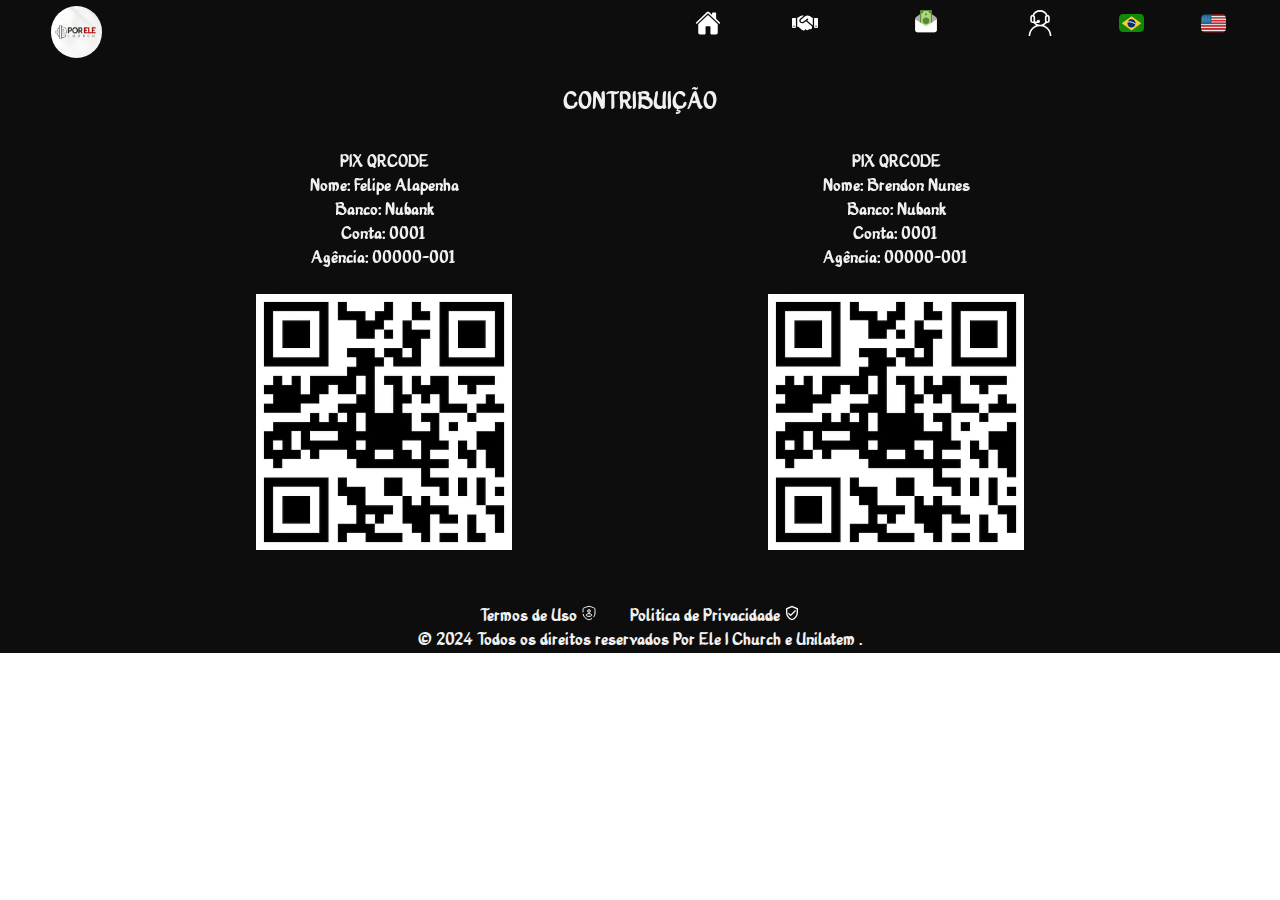
<file: contribuicao.html>
<!DOCTYPE html>
<html>
  <head>
    <!--|Meta Config.|-->
    <meta name="viewport" charset="utf-8" content="width=device-width initial-scale= 1.0">
    <meta name="keywords" content="HTML,CSS,XML,JavaScript">
    <meta name="description" content="Por Ele I Church">
    <meta name="author" content="Unilatem">
    <link rel="shortcut icon" href="images/favicon.ico">
    <!--|Meta Config.|-->

    <!--|Title Tab|-->
    <title>Por Ele I Church | Contribuição</title>
    <!--|Title Tab|-->

    <!--|CSS e JS Inside|-->
    <link rel="stylesheet" href="index.css">
    <link rel="stylesheet" href="aos.css">
    <script src="script.js"></script>
    <script src="aos.js"></script>
    <!--|CSS e JS Inside|-->

    <!--|Script Header and Footer Import|-->
		<script>
      fetch("header.html")
        .then(response => {
          return response.text()
        })
        .then(data => {
          document.querySelector("header").innerHTML = data;
        });
      fetch("footer.html")
        .then(response => {
          return response.text()
        })
        .then(data => {
          document.querySelector("footer").innerHTML = data;
        });
    </script>
    <!--|Script Header and Footer Import|-->

    <!--|Animation|-->
    <script>
    document.addEventListener('DOMContentLoaded', function() {
      AOS.init();
    });
    </script>
    <!--|Animation|-->
  </head>
  <body>
    <!--|Header|-->
    <header></header>
    <!--|Header|-->

    <!--|Main|-->
    <main>
      <section id="sc6">
        <h1 class="tt7" data-aos="fade-down" data-aos-duration="1000" data-aos-easing="ease-in-out">CONTRIBUIÇÃO</h1>
        <div class="dv10">
          <div class="dv11" data-aos="fade-down" data-aos-duration="1500" data-aos-easing="ease-in-out">
            <h2 class="tt8">PIX QRCODE</h2>
            <p class="tx6">Nome: Felipe Alapenha</p>
            <p class="tx6">Banco: Nubank</p>
            <p class="tx6">Conta: 0001</p>
            <p class="tx6">Agência: 00000-001</p>
            <img class="im7" src="images/qrcode.png">
          </div>
          <div class="dv11" data-aos="fade-down" data-aos-duration="1500" data-aos-easing="ease-in-out">
            <h2 class="tt8">PIX QRCODE</h2>
            <p class="tx6">Nome: Brendon Nunes</p>
            <p class="tx6">Banco: Nubank</p>
            <p class="tx6">Conta: 0001</p>
            <p class="tx6">Agência: 00000-001</p>
            <img class="im7" src="images/qrcode.png">
          </div>
        </div>
      </section>
    </main>
    <!--|Main|-->

    <!--|Footer|-->
    <footer></footer>
    <!--|Footer|-->

    <!--|Script|-->
    <script>
    </script>
    <!--|Script|-->
  </body>
</html>
</file>
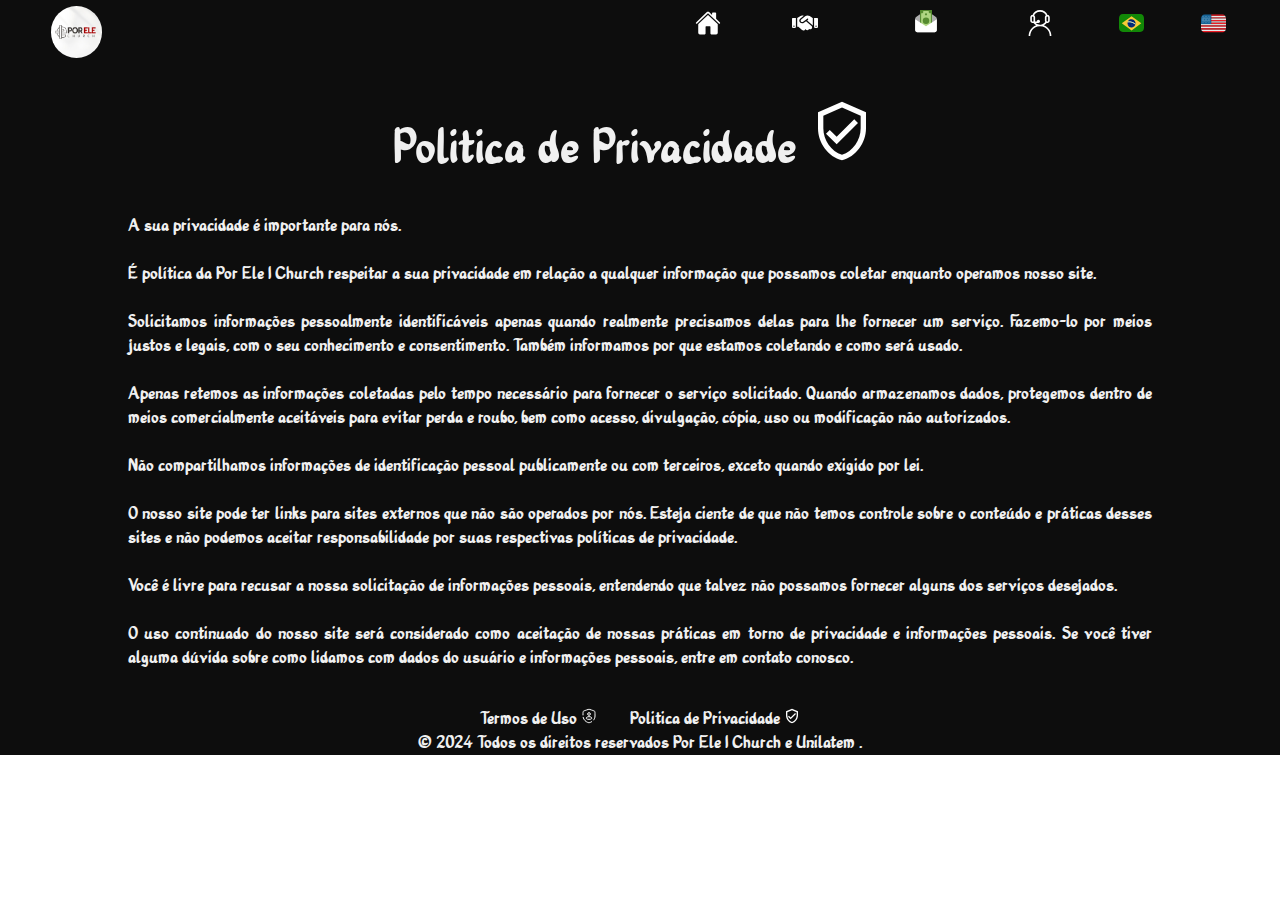
<file: politica.html>
<!DOCTYPE html>
<html>
  <head>
    <!--|Meta Config.|-->
    <meta name="viewport" content="width=device-width initial-scale=1" charset="utf-8">
    <meta name="keywords" content="HTML,CSS,XML,JavaScript">
    <meta name="description" content="Por Ele I Church">
    <meta name="author" content="Unilatem">
    <link rel="shortcut icon" href="images/favicon.ico">
    <!--|Meta Config.|-->

    <!--|Title Tab|-->
    <title>Por Ele I Church | Politica de Privacidade</title>
    <!--|Title Tab|-->

    <!--|CSS e JS Inside|-->
    <link rel="stylesheet" href="index.css">
    <link rel="stylesheet" href="aos.css">
    <script src="script.js"></script>
    <script src="aos.js"></script>
    <!--|CSS e JS Inside|-->

    <!--|Script Header and Footer Import|-->
    <script>
      fetch("header.html")
        .then(response => {
          return response.text()
        })
        .then(data => {
          document.querySelector("header").innerHTML = data;
        });
      fetch("footer.html")
        .then(response => {
          return response.text()
        })
        .then(data => {
          document.querySelector("footer").innerHTML = data;
        });
    </script>
    <!--|Script Header and Footer Import|-->

    <!--|Animation|-->
    <script>
    document.addEventListener('DOMContentLoaded', function() {
      AOS.init();
    });
    </script>
    <!--|Animation|-->
  </head>
  <body>
    <!--|Header|-->
    <header></header>
    <!--|Header|-->

    <!--|Main|-->
    <main>
        <section id="secpl">
            <h1 class="ttpl">Politica de Privacidade<img class="impl" src="images/politicy.svg"></h1>
            <div class="dvpl">
                <p class="txpl">
                A sua privacidade é importante para nós.
                <br><br>
                É política da Por Ele I Church respeitar a sua privacidade em relação a qualquer informação que possamos coletar enquanto operamos nosso site.
                <br><br>
                Solicitamos informações pessoalmente identificáveis apenas quando realmente precisamos delas para lhe fornecer um serviço. Fazemo-lo por meios justos e legais, com o seu conhecimento e consentimento. Também informamos por que estamos coletando e como será usado.
                <br><br>
                Apenas retemos as informações coletadas pelo tempo necessário para fornecer o serviço solicitado. Quando armazenamos dados, protegemos dentro de meios comercialmente aceitáveis para evitar perda e roubo, bem como acesso, divulgação, cópia, uso ou modificação não autorizados.
                <br><br>
                Não compartilhamos informações de identificação pessoal publicamente ou com terceiros, exceto quando exigido por lei.
                <br><br>
                O nosso site pode ter links para sites externos que não são operados por nós. Esteja ciente de que não temos controle sobre o conteúdo e práticas desses sites e não podemos aceitar responsabilidade por suas respectivas políticas de privacidade.
                <br><br>
                Você é livre para recusar a nossa solicitação de informações pessoais, entendendo que talvez não possamos fornecer alguns dos serviços desejados.
                <br><br>
                O uso continuado do nosso site será considerado como aceitação de nossas práticas em torno de privacidade e informações pessoais. Se você tiver alguma dúvida sobre como lidamos com dados do usuário e informações pessoais, entre em contato conosco.
                </p>
            </div>
        </section>
    </main>
    <!--|Main|-->

    <!--|Footer|-->
    <footer></footer>
    <!--|Footer|-->

    <!--|Script|-->
    <script>
    </script>
    <!--|Script|-->
  </body>
</html>
</file>
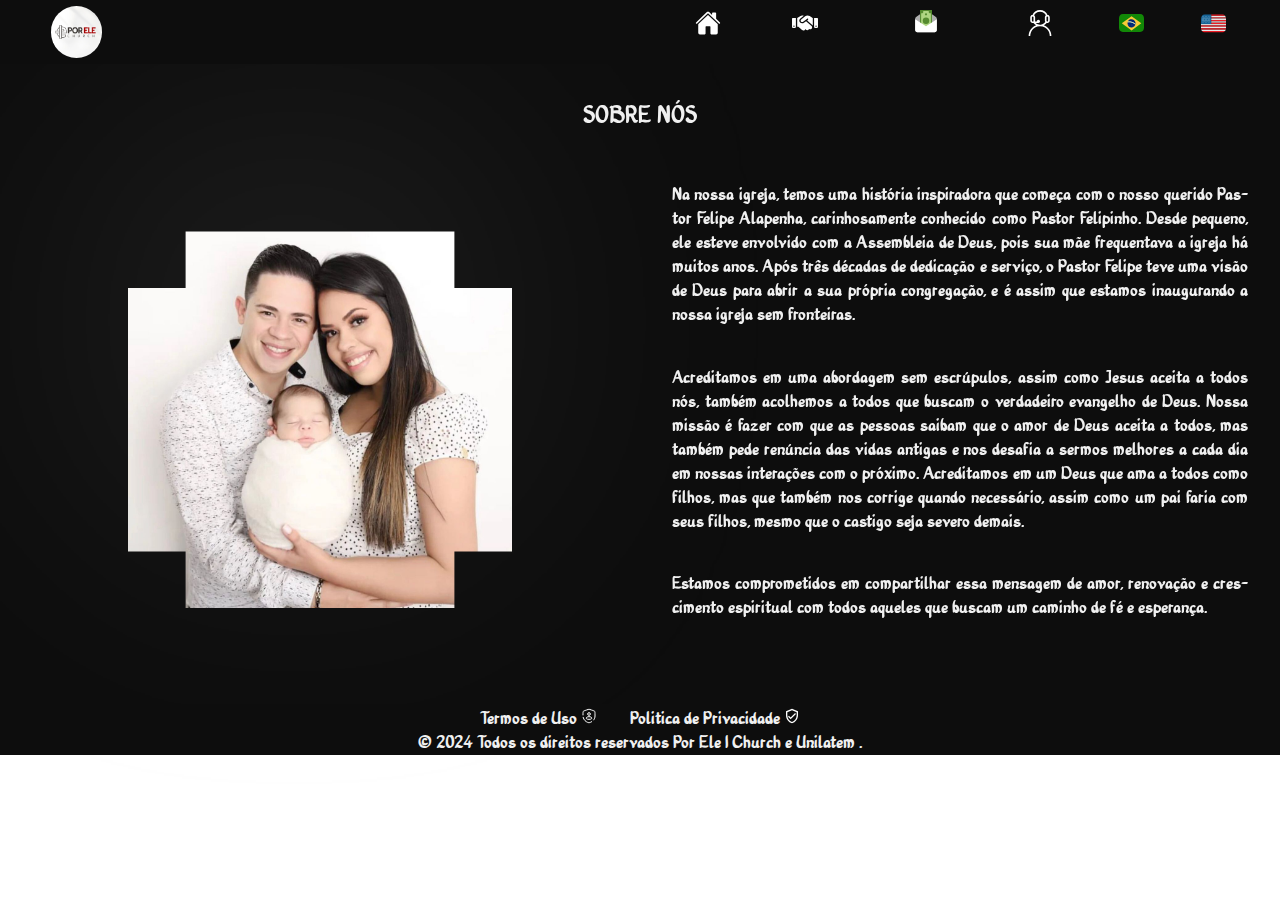
<file: sobre.html>
<!DOCTYPE html>
<html lang="pt-BR">

<head>
    <!--|Meta Config.|-->
    <meta charset="utf-8">
    <meta name="viewport" content="width=device-width, initial-scale=1">
    <meta name="keywords" content="HTML,CSS,XML,JavaScript">
    <meta name="description" content="Por Ele I Church">
    <meta name="author" content="Unilatem">
    <link rel="shortcut icon" href="images/favicon.ico">
    <!--|Meta Config.|-->

    <!--|Title Tab|-->
    <title>Por Ele I Church | Sobre</title>
    <!--|Title Tab|-->

    <!--|CSS e JS Inside|-->
    <link rel="stylesheet" href="style.css">
    <script src="script.js"></script>
    <!--|CSS e JS Inside|-->

    <!--|Script Header and Footer Import|-->
		<script>fetch("header.html").then((e=>e.text())).then((e=>{document.querySelector("header").innerHTML=e})),fetch("footer.html").then((e=>e.text())).then((e=>{document.querySelector("footer").innerHTML=e}));</script>
    <!--|Script Header and Footer Import|-->

    <!--|Animation|-->
    <script>document.addEventListener("DOMContentLoaded",(function(){AOS.init()}));</script>
    <!--|Animation|-->
  </head>
  <body>
    <!--|Header|-->
    <header></header>
    <!--|Header|-->

    <!--|Main|-->
    <main>
      <section id="sc5">
        <h1 class="tt6" data-aos="fade-down" data-aos-duration="1500" data-aos-easing="ease-in-out">SOBRE NÓS</h1>
        <div class="dv8">
          <div class="dv9">
            <img class="im6" data-aos="fade-down" data-aos-duration="2000" data-aos-easing="ease-in-out" src="images/pastor.jpeg">
            <div class="bl1"></div>
          </div>
          <div class="dv9">
            <p class="tx5" data-aos="fade-down" data-aos-duration="2500" data-aos-easing="ease-in-out">Na nossa igreja, temos uma história inspiradora que começa com o nosso querido Pastor Felipe Alapenha, carinhosamente conhecido como Pastor Felipinho. Desde pequeno, ele esteve envolvido com a Assembleia de Deus, pois sua mãe frequentava a igreja há muitos anos. Após três décadas de dedicação e serviço, o Pastor Felipe teve uma visão de Deus para abrir a sua própria congregação, e é assim que estamos inaugurando a nossa igreja sem fronteiras.</p>
            <p class="tx5" data-aos="fade-down" data-aos-duration="2500" data-aos-easing="ease-in-out">Acreditamos em uma abordagem sem escrúpulos, assim como Jesus aceita a todos nós, também acolhemos a todos que buscam o verdadeiro evangelho de Deus. Nossa missão é fazer com que as pessoas saibam que o amor de Deus aceita a todos, mas também pede renúncia das vidas antigas e nos desafia a sermos melhores a cada dia em nossas interações com o próximo. Acreditamos em um Deus que ama a todos como filhos, mas que também nos corrige quando necessário, assim como um pai faria com seus filhos, mesmo que o castigo seja severo demais.</p>
            <p class="tx5" data-aos="fade-down" data-aos-duration="2500" data-aos-easing="ease-in-out">Estamos comprometidos em compartilhar essa mensagem de amor, renovação e crescimento espiritual com todos aqueles que buscam um caminho de fé e esperança.</p>
          </div>
        </div>
      </section>
    </main>
    <!--|Main|-->

    <!--|Footer|-->
    <footer></footer>
    <!--|Footer|-->

    <!--|Script|-->
    <script>
    </script>
    <!--|Script|-->
  </body>
</html>
</file>
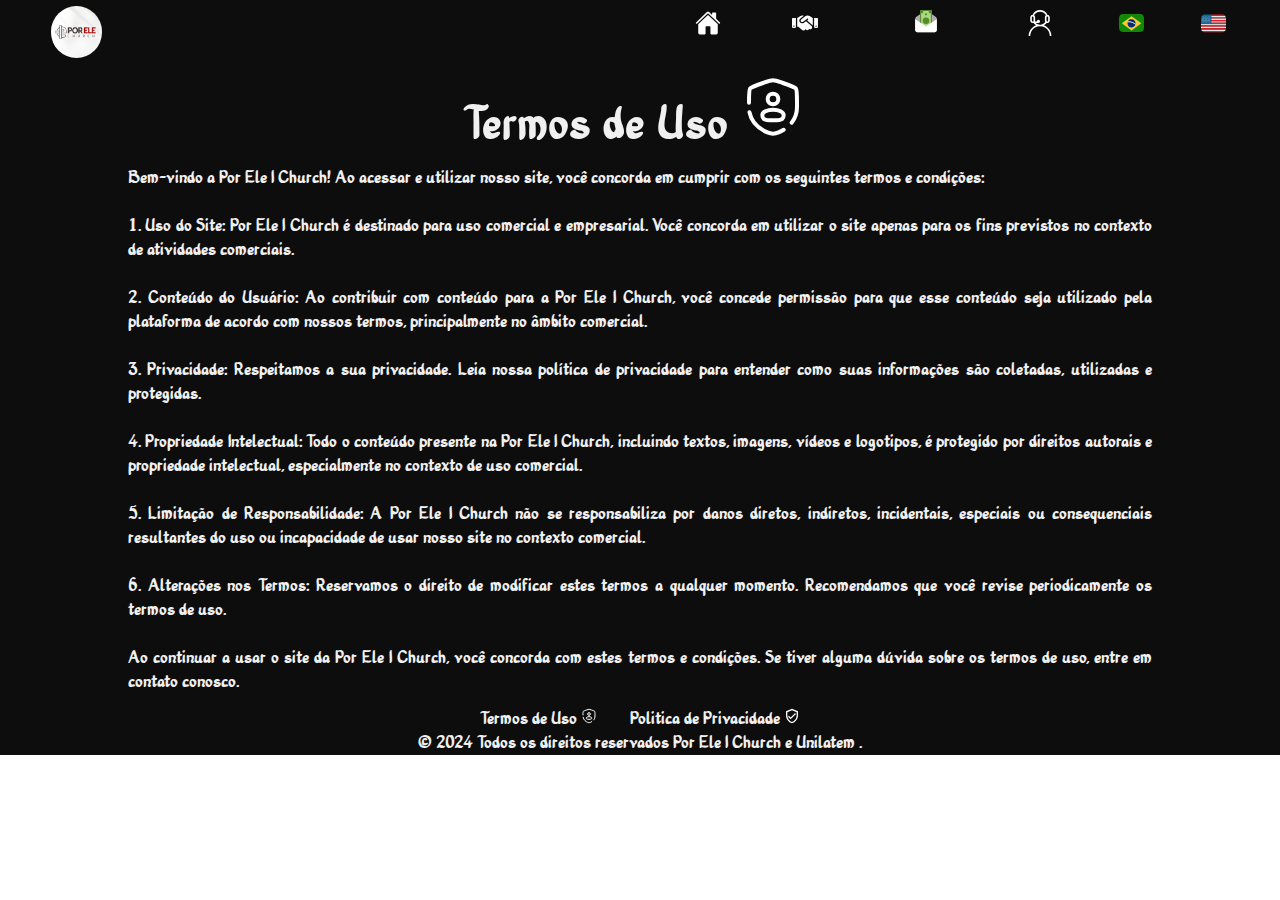
<file: termos.html>
<!DOCTYPE html>
<html>
  <head>
    <!--|Meta Config.|-->
    <meta name="viewport" content="width=device-width initial-scale=1" charset="utf-8">
    <meta name="keywords" content="HTML,CSS,XML,JavaScript">
    <meta name="description" content="Por Ele I Church">
    <meta name="author" content="Unilatem">
    <link rel="shortcut icon" href="images/favicon.ico">
    <!--|Meta Config.|-->

    <!--|Title Tab|-->
    <title>Por Ele I Church | Termos</title>
    <!--|Title Tab|-->

    <!--|CSS e JS Inside|-->
    <link rel="stylesheet" href="index.css">
    <link rel="stylesheet" href="aos.css">
    <script src="script.js"></script>
    <script src="aos.js"></script>
    <!--|CSS e JS Inside|-->

    <!--|Script Header and Footer Import|-->
		<script>
      fetch("header.html")
        .then(response => {
          return response.text()
        })
        .then(data => {
          document.querySelector("header").innerHTML = data;
        });
      fetch("footer.html")
        .then(response => {
          return response.text()
        })
        .then(data => {
          document.querySelector("footer").innerHTML = data;
        });
    </script>
    <!--|Script Header and Footer Import|-->

    <!--|Animation|-->
    <script>
    document.addEventListener('DOMContentLoaded', function() {
      AOS.init();
    });
    </script>
    <!--|Animation|-->
  </head>
  <body>
    <!--|Header|-->
    <header></header>
    <!--|Header|-->

    <!--|Main|-->
    <section id="sectm">
      <h1 class="tttm">Termos de Uso<img class="imtm" src="images/terms.svg"></img></h1>
      <div class="dvtm">
        <p class="txtm">
        Bem-vindo a Por Ele I Church! Ao acessar e utilizar nosso site, você concorda em cumprir com os seguintes termos e condições:
        <br><br>
        1. Uso do Site: Por Ele I Church é destinado para uso comercial e empresarial. Você concorda em utilizar o site apenas para os fins previstos no contexto de atividades comerciais.
        <br><br>
        2. Conteúdo do Usuário: Ao contribuir com conteúdo para a Por Ele I Church, você concede permissão para que esse conteúdo seja utilizado pela plataforma de acordo com nossos termos, principalmente no âmbito comercial.
        <br><br>
        3. Privacidade: Respeitamos a sua privacidade. Leia nossa política de privacidade para entender como suas informações são coletadas, utilizadas e protegidas.
        <br><br>
        4. Propriedade Intelectual: Todo o conteúdo presente na Por Ele I Church, incluindo textos, imagens, vídeos e logotipos, é protegido por direitos autorais e propriedade intelectual, especialmente no contexto de uso comercial.
        <br><br>
        5. Limitação de Responsabilidade: A Por Ele I Church não se responsabiliza por danos diretos, indiretos, incidentais, especiais ou consequenciais resultantes do uso ou incapacidade de usar nosso site no contexto comercial.
        <br><br>
        6. Alterações nos Termos: Reservamos o direito de modificar estes termos a qualquer momento. Recomendamos que você revise periodicamente os termos de uso.
        <br><br>
        Ao continuar a usar o site da Por Ele I Church, você concorda com estes termos e condições. Se tiver alguma dúvida sobre os termos de uso, entre em contato conosco.
        </p>
      </div>
    </section>
    <!--|Main|-->

    <!--|Footer|-->
    <footer></footer>
    <!--|Footer|-->

    <!--|Script|-->
    <script>
    </script>
    <!--|Script|-->
  </body>
</html>
</file>
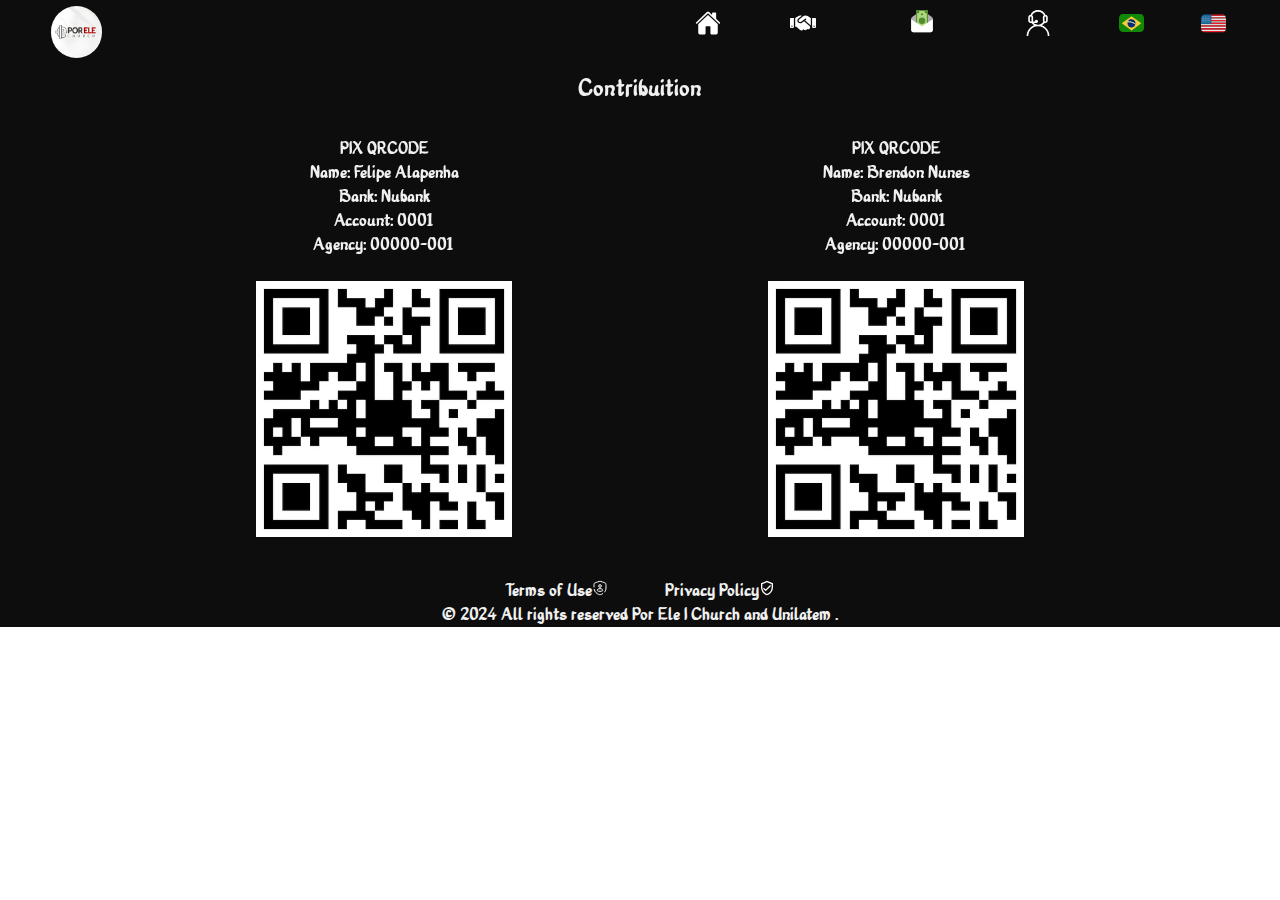
<file: en/contribuicao.html>
<!DOCTYPE html>
<html>
  <head>
    <!--|Meta Config.|-->
    <meta name="viewport" charset="utf-8" content="width=device-width initial-scale= 1.0">
    <meta name="keywords" content="HTML,CSS,XML,JavaScript">
    <meta name="description" content="Por Ele I Church">
    <meta name="author" content="Unilatem">
    <link rel="shortcut icon" href="../images/favicon.ico">
    <!--|Meta Config.|-->

    <!--|Title Tab|-->
    <title>Por Ele I Church | Contribution</title>
    <!--|Title Tab|-->

    <!--|CSS e JS Inside|-->
    <link rel="stylesheet" href="../index.css">
    <link rel="stylesheet" href="../aos.css">
    <script src="../script.js"></script>
    <script src="../aos.js"></script>
    <!--|CSS e JS Inside|-->

    <!--|Script Header and Footer Import|-->
		<script>
      fetch("header.html")
        .then(response => {
          return response.text()
        })
        .then(data => {
          document.querySelector("header").innerHTML = data;
        });
      fetch("footer.html")
        .then(response => {
          return response.text()
        })
        .then(data => {
          document.querySelector("footer").innerHTML = data;
        });
    </script>
    <!--|Script Header and Footer Import|-->

    <!--|Animation|-->
    <script>
    document.addEventListener('DOMContentLoaded', function() {
      AOS.init();
    });
    </script>
    <!--|Animation|-->
  </head>
  <body>
    <!--|Header|-->
    <header></header>
    <!--|Header|-->

    <!--|Main|-->
    <main>
      <section id="sc6">
        <h1 class="tt7" data-aos="fade-down" data-aos-duration="1000" data-aos-easing="ease-in-out">Contribuition</h1>
        <div class="dv10">
          <div class="dv11" data-aos="fade-down" data-aos-duration="1500" data-aos-easing="ease-in-out">
            <h2 class="tt8">PIX QRCODE</h2>
            <p class="tx6">Name: Felipe Alapenha</p>
            <p class="tx6">Bank: Nubank</p>
            <p class="tx6">Account: 0001</p>
            <p class="tx6">Agency: 00000-001</p>
            <img class="im7" src="../images/qrcode.png">
          </div>
          <div class="dv11" data-aos="fade-down" data-aos-duration="1500" data-aos-easing="ease-in-out">
            <h2 class="tt8">PIX QRCODE</h2>
            <p class="tx6">Name: Brendon Nunes</p>
            <p class="tx6">Bank: Nubank</p>
            <p class="tx6">Account: 0001</p>
            <p class="tx6">Agency: 00000-001</p>
            <img class="im7" src="../images/qrcode.png">
          </div>
        </div>
      </section>
    </main>
    <!--|Main|-->

    <!--|Footer|-->
    <footer></footer>
    <!--|Footer|-->

    <!--|Script|-->
    <script>
    </script>
    <!--|Script|-->
  </body>
</html>
</file>
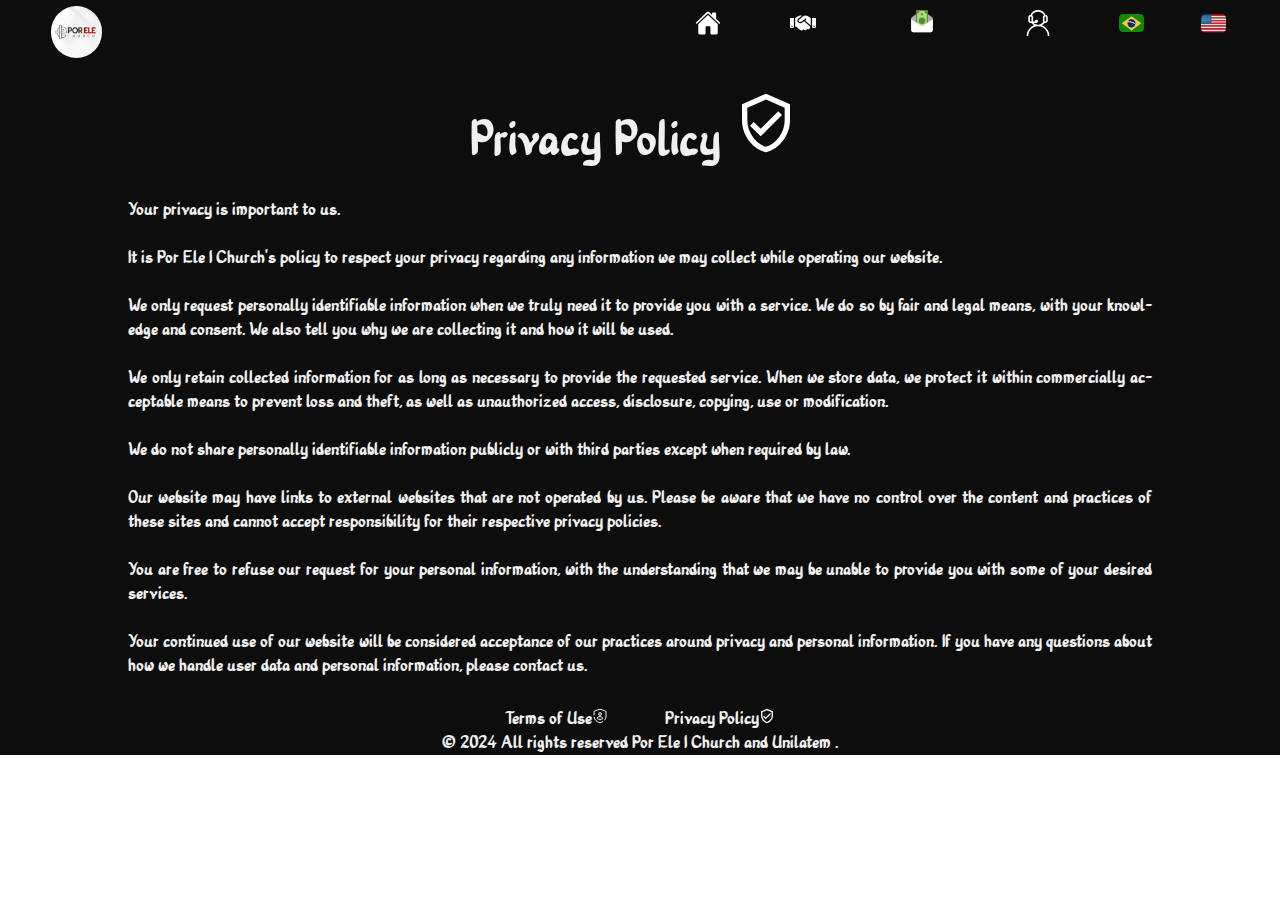
<file: en/politica.html>
<!DOCTYPE html>
<html lang="en-US">

<head>
    <!--|Meta Config.|-->
    <meta charset="utf-8">
    <meta name="viewport" content="width=device-width, initial-scale=1">
    <meta name="keywords" content="HTML,CSS,XML,JavaScript">
    <meta name="description" content="Por Ele I Church">
    <meta name="author" content="Unilatem">
    <link rel="shortcut icon" href="images/favicon.ico">
    <!--|Meta Config.|-->

    <!--|Title Tab|-->
    <title>Por Ele I Church | Privacy Policy</title>
    <!--|Title Tab|-->

    <!--|CSS e JS Inside|-->
    <link rel="stylesheet" href="../style.css">
    <script src="../script.js"></script>
    <!--|CSS e JS Inside|-->

    <!--|Script Header and Footer Import|-->
		<script>fetch("header.html").then((e=>e.text())).then((e=>{document.querySelector("header").innerHTML=e})),fetch("footer.html").then((e=>e.text())).then((e=>{document.querySelector("footer").innerHTML=e}));</script>
    <!--|Script Header and Footer Import|-->

    <!--|Animation|-->
    <script>document.addEventListener("DOMContentLoaded",(function(){AOS.init()}));</script>
    <!--|Animation|-->
  </head>
  <body>
    <!--|Header|-->
    <header></header>
    <!--|Header|-->

    <!--|Main|-->
    <main>
      <section id="secpl">
        <h1 class="ttpl">Privacy Policy<img class="impl" src="../images/politicy.svg"></h1>
        <div class="dvpl">
          <p class="txpl">
          Your privacy is important to us.
          <br><br>
          It is Por Ele I Church's policy to respect your privacy regarding any information we may collect while operating our website.
          <br><br>
          We only request personally identifiable information when we truly need it to provide you with a service. We do so by fair and legal means, with your knowledge and consent. We also tell you why we are collecting it and how it will be used.
          <br><br>
          We only retain collected information for as long as necessary to provide the requested service. When we store data, we protect it within commercially acceptable means to prevent loss and theft, as well as unauthorized access, disclosure, copying, use or modification.
          <br><br>
          We do not share personally identifiable information publicly or with third parties except when required by law.
          <br><br>
          Our website may have links to external websites that are not operated by us. Please be aware that we have no control over the content and practices of these sites and cannot accept responsibility for their respective privacy policies.
          <br><br>
          You are free to refuse our request for your personal information, with the understanding that we may be unable to provide you with some of your desired services.
          <br><br>
          Your continued use of our website will be considered acceptance of our practices around privacy and personal information. If you have any questions about how we handle user data and personal information, please contact us.
          </p>
        </div>
      </section>
    </main>
    <!--|Main|-->

    <!--|Footer|-->
    <footer></footer>
    <!--|Footer|-->

    <!--|Script|-->
    <script>
    </script>
    <!--|Script|-->
  </body>
</html>
</file>
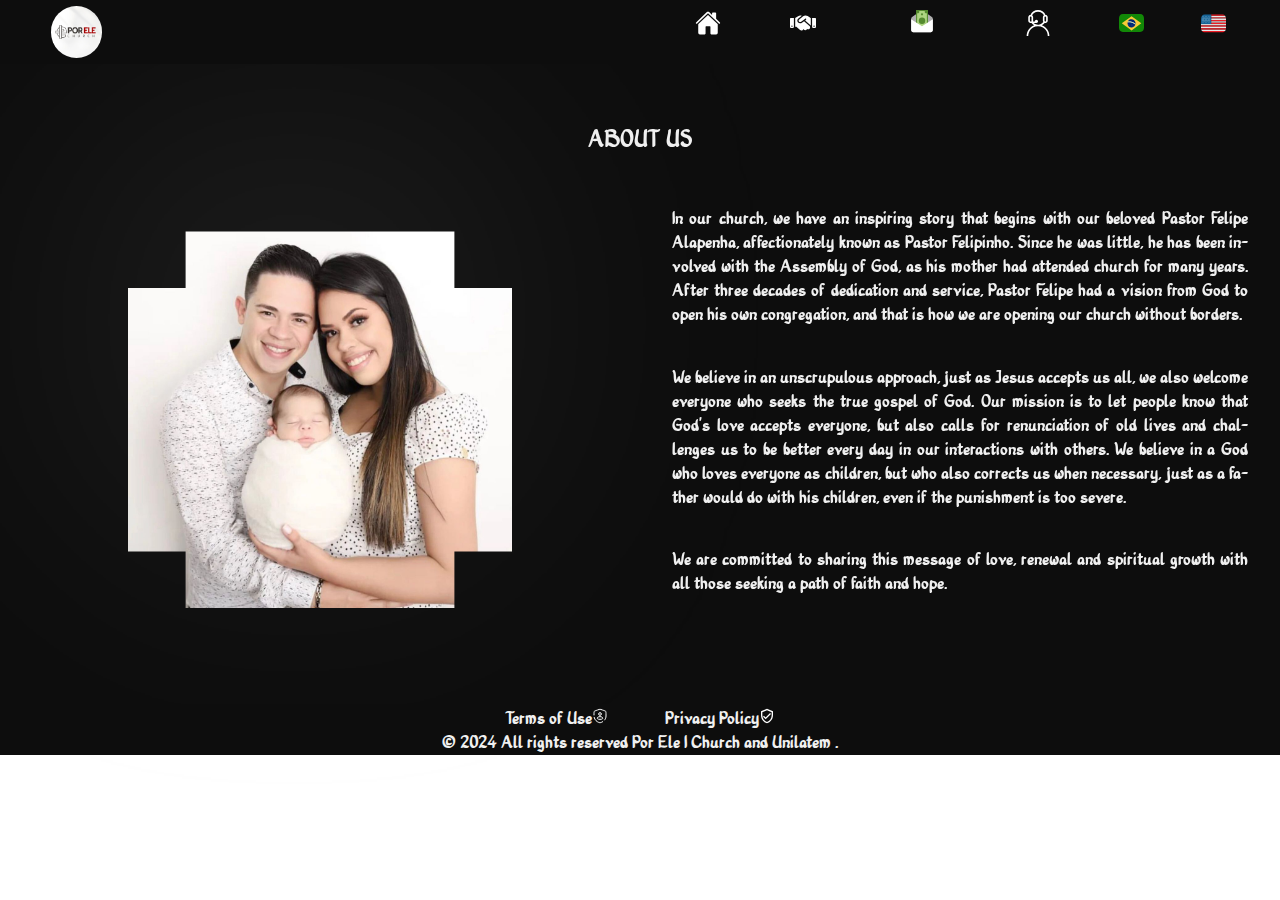
<file: en/sobre.html>
<!DOCTYPE html>
<html lang="en-US">

<head>
    <!--|Meta Config.|-->
    <meta charset="utf-8">
    <meta name="viewport" content="width=device-width, initial-scale=1">
    <meta name="keywords" content="HTML,CSS,XML,JavaScript">
    <meta name="description" content="Por Ele I Church">
    <meta name="author" content="Unilatem">
    <link rel="shortcut icon" href="images/favicon.ico">
    <!--|Meta Config.|-->

    <!--|Title Tab|-->
    <title>Por Ele I Church | About Us</title>
    <!--|Title Tab|-->

    <!--|CSS e JS Inside|-->
    <link rel="stylesheet" href="../style.css">
    <script src="../script.js"></script>
    <!--|CSS e JS Inside|-->

    <!--|Script Header and Footer Import|-->
		<script>fetch("header.html").then((e=>e.text())).then((e=>{document.querySelector("header").innerHTML=e})),fetch("footer.html").then((e=>e.text())).then((e=>{document.querySelector("footer").innerHTML=e}));</script>
    <!--|Script Header and Footer Import|-->

    <!--|Animation|-->
    <script>document.addEventListener("DOMContentLoaded",(function(){AOS.init()}));</script>
    <!--|Animation|-->
  </head>
  <body>
    <!--|Header|-->
    <header></header>
    <!--|Header|-->

    <!--|Main|-->
    <main>
      <section id="sc5">
        <h1 class="tt6" data-aos="fade-down" data-aos-duration="1500" data-aos-easing="ease-in-out">ABOUT US</h1>
        <div class="dv8">
          <div class="dv9">
            <img class="im6" data-aos="fade-down" data-aos-duration="2000" data-aos-easing="ease-in-out" src="../images/pastor.jpeg">
            <div class="bl1"></div>
          </div>
          <div class="dv9">
            <p class="tx5" data-aos="fade-down" data-aos-duration="2500" data-aos-easing="ease-in-out">In our church, we have an inspiring story that begins with our beloved Pastor Felipe Alapenha, affectionately known as Pastor Felipinho. Since he was little, he has been involved with the Assembly of God, as his mother had attended church for many years. After three decades of dedication and service, Pastor Felipe had a vision from God to open his own congregation, and that is how we are opening our church without borders.</p>
            <p class="tx5" data-aos="fade-down" data-aos-duration="2500" data-aos-easing="ease-in-out">We believe in an unscrupulous approach, just as Jesus accepts us all, we also welcome everyone who seeks the true gospel of God. Our mission is to let people know that God's love accepts everyone, but also calls for renunciation of old lives and challenges us to be better every day in our interactions with others. We believe in a God who loves everyone as children, but who also corrects us when necessary, just as a father would do with his children, even if the punishment is too severe.</p>
            <p class="tx5" data-aos="fade-down" data-aos-duration="2500" data-aos-easing="ease-in-out">We are committed to sharing this message of love, renewal and spiritual growth with all those seeking a path of faith and hope.</p>
          </div>
        </div>
      </section>
    </main>
    <!--|Main|-->

    <!--|Footer|-->
    <footer></footer>
    <!--|Footer|-->

    <!--|Script|-->
    <script>
    </script>
    <!--|Script|-->
  </body>
</html>
</file>
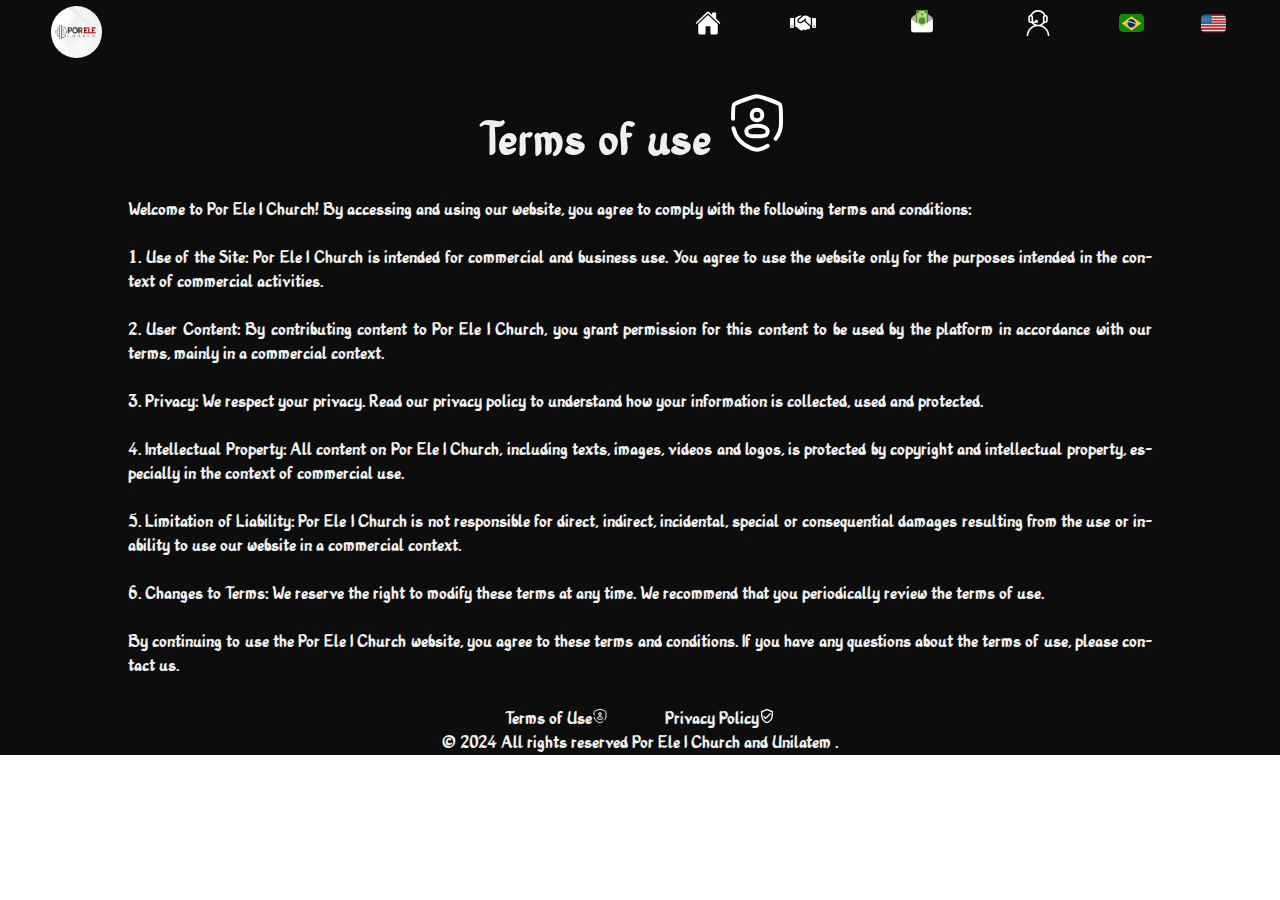
<file: en/termos.html>
<!DOCTYPE html>
<html lang="en-US">

<head>
    <!--|Meta Config.|-->
    <meta charset="utf-8">
    <meta name="viewport" content="width=device-width, initial-scale=1">
    <meta name="keywords" content="HTML,CSS,XML,JavaScript">
    <meta name="description" content="Por Ele I Church">
    <meta name="author" content="Unilatem">
    <link rel="shortcut icon" href="images/favicon.ico">
    <!--|Meta Config.|-->

    <!--|Title Tab|-->
    <title>Por Ele I Church | Terms of Use</title>
    <!--|Title Tab|-->

    <!--|CSS e JS Inside|-->
    <link rel="stylesheet" href="../style.css">
    <script src="../script.js"></script>
    <!--|CSS e JS Inside|-->

    <!--|Script Header and Footer Import|-->
		<script>fetch("header.html").then((e=>e.text())).then((e=>{document.querySelector("header").innerHTML=e})),fetch("footer.html").then((e=>e.text())).then((e=>{document.querySelector("footer").innerHTML=e}));</script>
    <!--|Script Header and Footer Import|-->

    <!--|Animation|-->
    <script>document.addEventListener("DOMContentLoaded",(function(){AOS.init()}));</script>
    <!--|Animation|-->
  </head>
  <body>
    <!--|Header|-->
    <header></header>
    <!--|Header|-->

    <!--|Main|-->
    <section id="sectm">
      <h1 class="tttm">Terms of use<img class="imtm" src="../images/terms.svg"></img></h1>
      <div class="dvtm">
        <p class="txtm">
        Welcome to Por Ele I Church! By accessing and using our website, you agree to comply with the following terms and conditions:
        <br><br>
        1. Use of the Site: Por Ele I Church is intended for commercial and business use. You agree to use the website only for the purposes intended in the context of commercial activities.
        <br><br>
        2. User Content: By contributing content to Por Ele I Church, you grant permission for this content to be used by the platform in accordance with our terms, mainly in a commercial context.
        <br><br>
        3. Privacy: We respect your privacy. Read our privacy policy to understand how your information is collected, used and protected.
        <br><br>
        4. Intellectual Property: All content on Por Ele I Church, including texts, images, videos and logos, is protected by copyright and intellectual property, especially in the context of commercial use.
        <br><br>
        5. Limitation of Liability: Por Ele I Church is not responsible for direct, indirect, incidental, special or consequential damages resulting from the use or inability to use our website in a commercial context.
        <br><br>
        6. Changes to Terms: We reserve the right to modify these terms at any time. We recommend that you periodically review the terms of use.
        <br><br>
        By continuing to use the Por Ele I Church website, you agree to these terms and conditions. If you have any questions about the terms of use, please contact us.
        </p>
      </div>
    </section>
    <!--|Main|-->

    <!--|Footer|-->
    <footer></footer>
    <!--|Footer|-->

    <!--|Script|-->
    <script>
    </script>
    <!--|Script|-->
  </body>
</html>
</file>
<file: index.css>
/*--|All|--*/
@font-face{
font-family:'Christ';
src:url('font/c7.ttf')format('truetype');
}
*{
/*font*/
font-family:'Christ';
font-size:1.5vw;
color:#F0F0F0;
/*display*/
margin:0;
padding:0;
box-sizing:content-box;
}
::selection {
background-color:#F0F0F0;
color:#0D0D0D;
}
/*--|All|--*/

/*--|Header|--*/
#hd{
/*display*/
position:fixed;
display:flex;
width:100%;
height:5vw;
top:0;
left:0;
right:0;
justify-content:space-between;
align-items:center;
background:#0D0D0D;
z-index:100;
}
#lg{
/*display*/
display:flex;
width:50%;
height:100%;
justify-content:flex-start;
align-items:center;
}
.lg{
/*display*/
position:relative;
display:flex;
width:4vw;
left:4vw;
/*border*/
border-radius:5vw;
/*cursor*/
cursor:pointer;
}
#ls{
/*font*/
list-style-type:none;
/*display*/
display:flex;
width:50%;
height:100%;
flex-direction:row;
justify-content:space-evenly;
align-items:center;
}
.nv{
/*font*/
font-size:1vw;
text-decoration:none;
color:transparent;
/*display*/
display:flex;
flex-direction:column;
justify-content:center;
align-items:center;
}
.nv:hover{
/*font*/
color:#F0F0F0;
}
.im{
/*display*/
width:2vw;
}
#divhd{
/*display*/
display:none;
}
#lsm{
/*display*/
display:none;
}
@media screen and (max-width: 768px){
#hd{
/*display*/
width:100%;
height:15vw;
}
.lg{
/*display*/
width:12vw;
/*border*/
border-radius:50%;
}
#ls{
/*display*/
display:none;
}
#divhd{
/*display*/
position:relative;
display:flex;
}
#mnm{
/*display*/
width:10vw;
}
#lsm{
/*font*/
text-align:left;
list-style-type:none;
/*display*/
display:none;
position:absolute;
padding:5vw 10vw;
top:0;
right:-5vw;
flex-direction:column;
justify-content:center;
align-items:flex-end;
background:#0D0D0D;
/*border*/
border-radius:5vw;
}
.nvls{
/*font*/
font-size:5vw;
text-align:left;
text-decoration:none;
/*display*/
display:flex;
margin:2vw 0;
flex-direction:row-reverse;
justify-content:left;
align-items:center;
}
.im{
/*display*/
width:8vw;
margin:0 0 0 5vw;
}
}
/*--|Header|--*/

/*--|Footer|--*/
#ft{
/*display*/
position:absolute;
display:flex;
width:100%;
height:4vw;
bottom:revert;
flex-direction:column;
justify-content:center;
align-items:center;
background:#0D0D0D;
}
.dvft{
/*display*/
display:flex;
width:30%;
justify-content:space-evenly;
align-items:center;
}
.lk{
/*font*/
font-size:1.5vw;
font-weight:500;
text-align:center;
text-decoration:none;
/*display*/
}
.txft:hover{
/*font*/
text-shadow:0.1vw 0.1vw 1vw #F0F0F0;
color:#0D0D0D;
}
@media screen and (max-width: 768px){
#ft{
/*display*/
height:40vw;
}
.dvft{
/*display*/
width:95%;
flex-direction:column;
}
.txft{
/*font*/
font-size:6vw;
}
.txft img{
/*display*/
width:8vw;
}
#ft p{
/*font*/
font-size:6vw;
text-align:center;
/*display*/
display:flex;
justify-content:center;
align-items:center;
}
}
/*--|Footer|--*/

/*--|Main|--*/
#sc1{
/*display*/
position:relative;
display:flex;
width:100%;
height:48vw;
margin:2vw 0 0 0;
padding:0;
flex-direction:row;
justify-content:center;
align-items:center;
background-image:url('images/js.jpg');
background-size:cover;
background-position:center;
}
#sc1::after {
content:"";
position:absolute;
top:0;
left:0;
width:100%;
height:100%;
background-color: rgba(0, 0, 0, 0.3); /* Aqui você pode ajustar a opacidade alterando o último valor (0.5) */
}
.dv1{
/*display*/
display:flex;
width:50%;
flex-direction:column;
justify-content:center;
align-items:center;
z-index:1;
}
.tt1{
/*font*/
font-size:4vw;
font-weight:900;
text-align:center;
text-shadow:0.1vw 0.1vw 0.2vw #0D0D0D;
color:#F0F0F0;
/*display*/
display:flex;
width:90vw;
margin:0 0 20vw 0;
justify-content:center;
align-items:center;
}
.tt2{
/*font*/
font-size:4vw;
font-weight:900;
text-align:center;
text-shadow:0.1vw 0.1vw 0.2vw #0D0D0D;
color:#F0F0F0;
/*display*/
display:flex;
width:90vw;
justify-content:center;
align-items:center;
}
#sc2{
/*display*/
display:flex;
width:100%;
height:48vw;
flex-direction:row-reverse;
justify-content:space-around;
align-items:center;
background:#0D0D0D;
}
.dv2{
/*display*/
display:flex;
width:50%;
flex-wrap:wrap;
flex-direction:row;
justify-content:space-around;
align-items:center;
}
.vd1{
/*display*/
width:25vw;
height:35vw;
z-index:1;
/*border*/
border-radius: 2vw;
}
.bl{
/*display*/
position:absolute;
top:15vw;
left:20vw;
width:10vw;
height:10vw;
filter:blur(10vw);
border-radius:50%;
background:#F0F0F0;
}
.tt3{
/*font*/
font-size:2vw;
font-weight:900;
/*display*/
display:flex;
width:100%;
margin:0 0 10vw 0;
justify-content:center;
align-items:center;
}
.tx1{
/*font*/
text-align:justify;
hyphens:auto;
/*display*/
display:flex;
width:100%;
margin:0 0 0 5vw;
justify-content:flex-start;
align-items:center;
}
#sc3{
/*display*/
display:flex;
flex-direction:column;
justify-content:center;
align-items:center;
background:#0D0D0D;
}
.bl0{
/*display*/
position:absolute;
top:125vw;
left:20vw;
width:10vw;
height:10vw;
filter:blur(10vw);
border-radius:50%;
background:#F0F0F0;
}
.lk0{
/*font*/
font-size:1.5vw;
text-align:center;
text-decoration:none;
color:#0D0D0D;
/*display*/
display:flex;
width:10vw;
height:2vw;
padding:1vw;
justify-content:center;
align-items:center;
background:#F0F0F0;
/*border*/
border-radius:2vw;
}
.lk0:hover{
/*font*/
color:#F0F0F0;
/*display*/
background:#0D0D0D;
/*border*/
box-shadow:0.1vw 0.1vw 1vw #F0F0F0;
}
#sc4{
/*display*/
display:flex;
width:100%;
height:50vw;
flex-direction:column;
justify-content:center;
align-items:center;
background:#0D0D0D;
}
.tt5{
/*font*/
font-size:2vw;
text-align:center;
/*display*/
margin:5vw 0 0 0;
}
.dv4{
/*display*/
display:flex;
width:100%;
flex-direction:row-reverse;
justify-content:center;
align-items:center;
}
.dv5{
/*display*/
display:flex;
width:45%;
flex-direction:column;
justify-content:center;
align-items:center;
}
.tx4{
/*font*/
font-size:1.5vw;
text-align:center;
text-decoration:none;
hyphens:auto;
/*display*/
display:flex;
justify-content:center;
align-items:center;
}
.tx4:hover{
/*font*/
text-shadow:0.1vw 0.1vw 0.5vw #F0F0F0;
}
.dv6{
/*display*/
display:flex;
width:45%;
margin:2vw 0 0 0;
flex-direction:row;
justify-content:center;
align-items:center;
}
.im4{
/*display*/
display:flex;
width:3vw;
margin:1vw;
justify-content:space-evenly;
align-items:center;
}
.im4:hover{
/*font*/
filter: brightness(0.5);
}
.dv7{
/*display*/
display:flex;
width:50%;
padding:5vw;
justify-content:center;
align-items:center;
}
.im5{
/*display*/
/*border*/
box-shadow:0.2vw 0.2vw 1vw #F0F0F0;
border-radius:2vw;
}
@media screen and (max-width: 768px){
#sc1{
/*display*/
height:220vw;
background-image:url('images/js1.jpg');
}
#sc1::after {
background-color: rgba(0, 0, 0, 0.5);
}
.dv1{
/*display*/
width:100%;
}
.tt1{
/*font*/
font-size:10vw;
text-align:center;
/*display*/
margin:0 0 60vw 0;
}
.tt2{
/*font*/
font-size:10vw;
text-align:center;
}
#sc2{
/*display*/
height:290vw;
flex-direction:column;
}
.dv2{
/*display*/
display:flex;
width:90%;
justify-content:center;
align-items: center;
}
.vd1{
/*display*/
display:flex;
position: absolute;
width: 100vw;
height: 100vw;
top:-30vw;
justify-content:center;
align-items:center;
}
.bl{
/*display*/
display:none;
}
.tt3{
/*font*/
font-size:10vw;
text-align: center;
}
.tx1{
/*font*/
font-size:6vw;
hyphens:auto;
/*display*/
width:90%;
margin:0;
justify-content:center;
}
#sc3{
/*display*/
height:260vw;
}
.bl0{
/*display*/
top:555vw;
left:13vw;
width:70vw;
height:70vw;
filter:blur(15vw);
}
.lk0{
/*font*/
font-size:8vw;
/*display*/
width:50vw;
height:10vw;
margin:10vw 0 0 0;
/*border*/
border-radius:20vw;
}
#sc4{
/*display*/
height:200vw;
}
.tt5{
/*font*/
font-size:10vw;
}
.dv4{
/*display*/
flex-direction:column-reverse;
}
.dv5{
/*display*/
width:80%;
}
.tx4{
/*font*/
font-size:6vw;
}
.lk{
/*font*/
font-size:6vw;
}
.dv6{
/*display*/
width:80%;
}
.im4{
/*display*/
width:15vw;
margin:5vw;
}
.dv7{
/*display*/
width:80%;
padding:10vw 0;
}
.im5{
/*border*/
box-shadow:0.5vw 0.5vw 2vw #F0F0F0;
}
}
/*--|Main|--*/

/*--|Sobre Nós|--*/
#sc5{
/*display*/
display:flex;
width:100%;
height:55vw;
flex-direction:column;
justify-content:center;
align-items:center;
background:#0D0D0D;
}
.tt6{
/*font*/
font-size:2vw;
color:#F0F0F0;
/*display*/
display:flex;
margin:6vw 0 2vw 0;
justify-content:center;
align-items:center;
}
.dv8{
/*display*/
display:flex;
width:100%;
margin:2vw;
flex-direction:row;
justify-content:space-evenly;
align-items:center;
}
.im6{
/*display*/
display:flex;
width:30vw;
justify-content:center;
align-items:center;
z-index:1;
clip-path: polygon(0% 15%, 15% 15%, 15% 0%, 85% 0%, 85% 15%, 100% 15%, 100% 85%, 85% 85%, 85% 100%, 15% 100%, 15% 85%, 0% 85%);
/*border*/
border-radius:2vw;
}
.bl1{
/*display*/
position:absolute;
top:20vw;
left:18vw;
width:10vw;
height:10vw;
filter:blur(15vw);
border-radius:50%;
background:#F0F0F0;
}
.dv9{
/*display*/
display:flex;
width:50%;
flex-direction:column;
justify-content:center;
align-items:center;
}
.tx5{
/*font*/
text-align:justify;
hyphens:auto;
color:#F0F0F0;
/*dispaly*/
display:flex;
width:90%;
margin:0 0 3vw 0;
justify-content:center;
align-items:center;
}
@media screen and (max-width: 768px){
#sc5{
/*display*/
height:440vw;
flex-direction:column;
justify-content:center;
align-items:center;
}
.tt6{
/*font*/
font-size:10vw;
/*display*/
margin:5vw 0 5vw 0;
}
.dv8{
/*display*/
flex-direction:column;
}
.im6{
/*display*/
width:85vw;
}
.bl1{
/*display*/
top:70vw;
left:13vw;
width:70vw;
height:70vw;
}
.dv9{
/*display*/
width:100%;
margin:5vw 0;
}
.tx5{
/*font*/
font-size:6vw;
hyphens:auto;
/*dispaly*/
width:80%;
}
}
/*--|Sobre Nós|--*/

/*--|Contribuição|--*/
#sc6{
/*display*/
display:flex;
width:100%;
height:45vw;
flex-direction:column;
justify-content:center;
align-items:center;
background:#0D0D0D;
}
.tt7{
/*font*/
font-size:2vw;
text-align:center;
/*display*/
width:100%;
margin:2.5vw;
}
.dv10{
/*display*/
display:flex;
width:100%;
flex-direction:row;
justify-content:space-evenly;
align-items:center;
}
.dv11{
/*display*/
display:flex;
flex-direction:column;
justify-content:center;
align-items:center;
}
.im7{
/*display*/
display:flex;
width:20vw;
margin:2vw 0 0 0;
justify-content:center;
align-items:center;
}
.tx6{
/*display*/
hyphens:auto;
}
@media screen and (max-width: 768px){
#sc6{
/*display*/
height:300vw;
}
.tt7{
/*font*/
font-size:10vw;
}
.dv10{
/*display*/
flex-direction:column;
}
.dv11{
/*display*/
display:flex;
margin:10vw 0;
flex-direction:column;
justify-content:center;
align-items:center;
}
.tt8{
/*font*/
font-size:10vw;
}
.tx6{
/*display*/
font-size:6vw;
}
.im7{
/*display*/
display:flex;
width:60vw;
margin:5vw 0 0 0;
justify-content:center;
align-items:center;
}
}
/*--|Contribuição|--*/

/*--|Termos|--*/
#sectm{
/*display*/
display:flex;
width:100%;
height:55vw;
flex-direction:column;
justify-content:space-evenly;   
align-items:center;
background:#0D0D0D;
}
.tttm{
/*font*/
font-size:4vw;
/*display*/
margin-top:5vw;
}
.imtm{
/*display*/
width:5vw;
margin:0 1vw;
}
.dvtm{
/*display*/
display:flex;
justify-content:center;
align-items:center;
}
.txtm{
/*font*/
text-align:justify;
hyphens:auto;
color:#F0F0F0;
/*display*/
display:flex;
width:80%;
justify-content:center;
align-items:center;
}
@media screen and (max-width: 768px){
#sectm{
/*display*/
height:420vw;
}
.tttm{
/*font*/
font-size:10vw;
}
.txtm{
/*font*/
font-size:6vw;
}
}
/*--|Termos|--*/

/*--|Politica|--*/
#secpl{
/*display*/
display:flex;
width:100%;
height:55vw;
flex-direction:column;
justify-content:space-evenly;   
align-items:center;
background: #0D0D0D;
}
.ttpl{
/*font*/
font-size:4vw;
/*display*/
margin-top:5vw;
}
.impl{
/*display*/
width:5vw;
margin:0 1vw;
}
.dvpl{
/*display*/
display:flex;
justify-content:center;
align-items:center;
}
.txpl{
/*font*/
text-align:justify;
hyphens:auto;
color:#F0F0F0;
/*display*/
display:flex;
width:80%;
justify-content:center;
align-items:center;
}
@media screen and (max-width: 768px){
#secpl{
/*display*/
height:480vw;
}
.ttpl{
/*font*/
font-size:10vw;
}
.txpl{
/*font*/
font-size:6vw;
}
}
/*--|Politica|--*/
</file>
<file: style.css>
[data-aos][data-aos][data-aos-duration="50"],body[data-aos-duration="50"] [data-aos]{transition-duration:50ms}[data-aos][data-aos][data-aos-delay="50"],body[data-aos-delay="50"] [data-aos]{transition-delay:0}[data-aos][data-aos][data-aos-delay="50"].aos-animate,body[data-aos-delay="50"] [data-aos].aos-animate{transition-delay:50ms}[data-aos][data-aos][data-aos-duration="100"],body[data-aos-duration="100"] [data-aos]{transition-duration:.1s}[data-aos][data-aos][data-aos-delay="100"],body[data-aos-delay="100"] [data-aos]{transition-delay:0}[data-aos][data-aos][data-aos-delay="100"].aos-animate,body[data-aos-delay="100"] [data-aos].aos-animate{transition-delay:.1s}[data-aos][data-aos][data-aos-duration="150"],body[data-aos-duration="150"] [data-aos]{transition-duration:.15s}[data-aos][data-aos][data-aos-delay="150"],body[data-aos-delay="150"] [data-aos]{transition-delay:0}[data-aos][data-aos][data-aos-delay="150"].aos-animate,body[data-aos-delay="150"] [data-aos].aos-animate{transition-delay:.15s}[data-aos][data-aos][data-aos-duration="200"],body[data-aos-duration="200"] [data-aos]{transition-duration:.2s}[data-aos][data-aos][data-aos-delay="200"],body[data-aos-delay="200"] [data-aos]{transition-delay:0}[data-aos][data-aos][data-aos-delay="200"].aos-animate,body[data-aos-delay="200"] [data-aos].aos-animate{transition-delay:.2s}[data-aos][data-aos][data-aos-duration="250"],body[data-aos-duration="250"] [data-aos]{transition-duration:.25s}[data-aos][data-aos][data-aos-delay="250"],body[data-aos-delay="250"] [data-aos]{transition-delay:0}[data-aos][data-aos][data-aos-delay="250"].aos-animate,body[data-aos-delay="250"] [data-aos].aos-animate{transition-delay:.25s}[data-aos][data-aos][data-aos-duration="300"],body[data-aos-duration="300"] [data-aos]{transition-duration:.3s}[data-aos][data-aos][data-aos-delay="300"],body[data-aos-delay="300"] [data-aos]{transition-delay:0}[data-aos][data-aos][data-aos-delay="300"].aos-animate,body[data-aos-delay="300"] [data-aos].aos-animate{transition-delay:.3s}[data-aos][data-aos][data-aos-duration="350"],body[data-aos-duration="350"] [data-aos]{transition-duration:.35s}[data-aos][data-aos][data-aos-delay="350"],body[data-aos-delay="350"] [data-aos]{transition-delay:0}[data-aos][data-aos][data-aos-delay="350"].aos-animate,body[data-aos-delay="350"] [data-aos].aos-animate{transition-delay:.35s}[data-aos][data-aos][data-aos-duration="400"],body[data-aos-duration="400"] [data-aos]{transition-duration:.4s}[data-aos][data-aos][data-aos-delay="400"],body[data-aos-delay="400"] [data-aos]{transition-delay:0}[data-aos][data-aos][data-aos-delay="400"].aos-animate,body[data-aos-delay="400"] [data-aos].aos-animate{transition-delay:.4s}[data-aos][data-aos][data-aos-duration="450"],body[data-aos-duration="450"] [data-aos]{transition-duration:.45s}[data-aos][data-aos][data-aos-delay="450"],body[data-aos-delay="450"] [data-aos]{transition-delay:0}[data-aos][data-aos][data-aos-delay="450"].aos-animate,body[data-aos-delay="450"] [data-aos].aos-animate{transition-delay:.45s}[data-aos][data-aos][data-aos-duration="500"],body[data-aos-duration="500"] [data-aos]{transition-duration:.5s}[data-aos][data-aos][data-aos-delay="500"],body[data-aos-delay="500"] [data-aos]{transition-delay:0}[data-aos][data-aos][data-aos-delay="500"].aos-animate,body[data-aos-delay="500"] [data-aos].aos-animate{transition-delay:.5s}[data-aos][data-aos][data-aos-duration="550"],body[data-aos-duration="550"] [data-aos]{transition-duration:.55s}[data-aos][data-aos][data-aos-delay="550"],body[data-aos-delay="550"] [data-aos]{transition-delay:0}[data-aos][data-aos][data-aos-delay="550"].aos-animate,body[data-aos-delay="550"] [data-aos].aos-animate{transition-delay:.55s}[data-aos][data-aos][data-aos-duration="600"],body[data-aos-duration="600"] [data-aos]{transition-duration:.6s}[data-aos][data-aos][data-aos-delay="600"],body[data-aos-delay="600"] [data-aos]{transition-delay:0}[data-aos][data-aos][data-aos-delay="600"].aos-animate,body[data-aos-delay="600"] [data-aos].aos-animate{transition-delay:.6s}[data-aos][data-aos][data-aos-duration="650"],body[data-aos-duration="650"] [data-aos]{transition-duration:.65s}[data-aos][data-aos][data-aos-delay="650"],body[data-aos-delay="650"] [data-aos]{transition-delay:0}[data-aos][data-aos][data-aos-delay="650"].aos-animate,body[data-aos-delay="650"] [data-aos].aos-animate{transition-delay:.65s}[data-aos][data-aos][data-aos-duration="700"],body[data-aos-duration="700"] [data-aos]{transition-duration:.7s}[data-aos][data-aos][data-aos-delay="700"],body[data-aos-delay="700"] [data-aos]{transition-delay:0}[data-aos][data-aos][data-aos-delay="700"].aos-animate,body[data-aos-delay="700"] [data-aos].aos-animate{transition-delay:.7s}[data-aos][data-aos][data-aos-duration="750"],body[data-aos-duration="750"] [data-aos]{transition-duration:.75s}[data-aos][data-aos][data-aos-delay="750"],body[data-aos-delay="750"] [data-aos]{transition-delay:0}[data-aos][data-aos][data-aos-delay="750"].aos-animate,body[data-aos-delay="750"] [data-aos].aos-animate{transition-delay:.75s}[data-aos][data-aos][data-aos-duration="800"],body[data-aos-duration="800"] [data-aos]{transition-duration:.8s}[data-aos][data-aos][data-aos-delay="800"],body[data-aos-delay="800"] [data-aos]{transition-delay:0}[data-aos][data-aos][data-aos-delay="800"].aos-animate,body[data-aos-delay="800"] [data-aos].aos-animate{transition-delay:.8s}[data-aos][data-aos][data-aos-duration="850"],body[data-aos-duration="850"] [data-aos]{transition-duration:.85s}[data-aos][data-aos][data-aos-delay="850"],body[data-aos-delay="850"] [data-aos]{transition-delay:0}[data-aos][data-aos][data-aos-delay="850"].aos-animate,body[data-aos-delay="850"] [data-aos].aos-animate{transition-delay:.85s}[data-aos][data-aos][data-aos-duration="900"],body[data-aos-duration="900"] [data-aos]{transition-duration:.9s}[data-aos][data-aos][data-aos-delay="900"],body[data-aos-delay="900"] [data-aos]{transition-delay:0}[data-aos][data-aos][data-aos-delay="900"].aos-animate,body[data-aos-delay="900"] [data-aos].aos-animate{transition-delay:.9s}[data-aos][data-aos][data-aos-duration="950"],body[data-aos-duration="950"] [data-aos]{transition-duration:.95s}[data-aos][data-aos][data-aos-delay="950"],body[data-aos-delay="950"] [data-aos]{transition-delay:0}[data-aos][data-aos][data-aos-delay="950"].aos-animate,body[data-aos-delay="950"] [data-aos].aos-animate{transition-delay:.95s}[data-aos][data-aos][data-aos-duration="1000"],body[data-aos-duration="1000"] [data-aos]{transition-duration:1s}[data-aos][data-aos][data-aos-delay="1000"],body[data-aos-delay="1000"] [data-aos]{transition-delay:0}[data-aos][data-aos][data-aos-delay="1000"].aos-animate,body[data-aos-delay="1000"] [data-aos].aos-animate{transition-delay:1s}[data-aos][data-aos][data-aos-duration="1050"],body[data-aos-duration="1050"] [data-aos]{transition-duration:1.05s}[data-aos][data-aos][data-aos-delay="1050"],body[data-aos-delay="1050"] [data-aos]{transition-delay:0}[data-aos][data-aos][data-aos-delay="1050"].aos-animate,body[data-aos-delay="1050"] [data-aos].aos-animate{transition-delay:1.05s}[data-aos][data-aos][data-aos-duration="1100"],body[data-aos-duration="1100"] [data-aos]{transition-duration:1.1s}[data-aos][data-aos][data-aos-delay="1100"],body[data-aos-delay="1100"] [data-aos]{transition-delay:0}[data-aos][data-aos][data-aos-delay="1100"].aos-animate,body[data-aos-delay="1100"] [data-aos].aos-animate{transition-delay:1.1s}[data-aos][data-aos][data-aos-duration="1150"],body[data-aos-duration="1150"] [data-aos]{transition-duration:1.15s}[data-aos][data-aos][data-aos-delay="1150"],body[data-aos-delay="1150"] [data-aos]{transition-delay:0}[data-aos][data-aos][data-aos-delay="1150"].aos-animate,body[data-aos-delay="1150"] [data-aos].aos-animate{transition-delay:1.15s}[data-aos][data-aos][data-aos-duration="1200"],body[data-aos-duration="1200"] [data-aos]{transition-duration:1.2s}[data-aos][data-aos][data-aos-delay="1200"],body[data-aos-delay="1200"] [data-aos]{transition-delay:0}[data-aos][data-aos][data-aos-delay="1200"].aos-animate,body[data-aos-delay="1200"] [data-aos].aos-animate{transition-delay:1.2s}[data-aos][data-aos][data-aos-duration="1250"],body[data-aos-duration="1250"] [data-aos]{transition-duration:1.25s}[data-aos][data-aos][data-aos-delay="1250"],body[data-aos-delay="1250"] [data-aos]{transition-delay:0}[data-aos][data-aos][data-aos-delay="1250"].aos-animate,body[data-aos-delay="1250"] [data-aos].aos-animate{transition-delay:1.25s}[data-aos][data-aos][data-aos-duration="1300"],body[data-aos-duration="1300"] [data-aos]{transition-duration:1.3s}[data-aos][data-aos][data-aos-delay="1300"],body[data-aos-delay="1300"] [data-aos]{transition-delay:0}[data-aos][data-aos][data-aos-delay="1300"].aos-animate,body[data-aos-delay="1300"] [data-aos].aos-animate{transition-delay:1.3s}[data-aos][data-aos][data-aos-duration="1350"],body[data-aos-duration="1350"] [data-aos]{transition-duration:1.35s}[data-aos][data-aos][data-aos-delay="1350"],body[data-aos-delay="1350"] [data-aos]{transition-delay:0}[data-aos][data-aos][data-aos-delay="1350"].aos-animate,body[data-aos-delay="1350"] [data-aos].aos-animate{transition-delay:1.35s}[data-aos][data-aos][data-aos-duration="1400"],body[data-aos-duration="1400"] [data-aos]{transition-duration:1.4s}[data-aos][data-aos][data-aos-delay="1400"],body[data-aos-delay="1400"] [data-aos]{transition-delay:0}[data-aos][data-aos][data-aos-delay="1400"].aos-animate,body[data-aos-delay="1400"] [data-aos].aos-animate{transition-delay:1.4s}[data-aos][data-aos][data-aos-duration="1450"],body[data-aos-duration="1450"] [data-aos]{transition-duration:1.45s}[data-aos][data-aos][data-aos-delay="1450"],body[data-aos-delay="1450"] [data-aos]{transition-delay:0}[data-aos][data-aos][data-aos-delay="1450"].aos-animate,body[data-aos-delay="1450"] [data-aos].aos-animate{transition-delay:1.45s}[data-aos][data-aos][data-aos-duration="1500"],body[data-aos-duration="1500"] [data-aos]{transition-duration:1.5s}[data-aos][data-aos][data-aos-delay="1500"],body[data-aos-delay="1500"] [data-aos]{transition-delay:0}[data-aos][data-aos][data-aos-delay="1500"].aos-animate,body[data-aos-delay="1500"] [data-aos].aos-animate{transition-delay:1.5s}[data-aos][data-aos][data-aos-duration="1550"],body[data-aos-duration="1550"] [data-aos]{transition-duration:1.55s}[data-aos][data-aos][data-aos-delay="1550"],body[data-aos-delay="1550"] [data-aos]{transition-delay:0}[data-aos][data-aos][data-aos-delay="1550"].aos-animate,body[data-aos-delay="1550"] [data-aos].aos-animate{transition-delay:1.55s}[data-aos][data-aos][data-aos-duration="1600"],body[data-aos-duration="1600"] [data-aos]{transition-duration:1.6s}[data-aos][data-aos][data-aos-delay="1600"],body[data-aos-delay="1600"] [data-aos]{transition-delay:0}[data-aos][data-aos][data-aos-delay="1600"].aos-animate,body[data-aos-delay="1600"] [data-aos].aos-animate{transition-delay:1.6s}[data-aos][data-aos][data-aos-duration="1650"],body[data-aos-duration="1650"] [data-aos]{transition-duration:1.65s}[data-aos][data-aos][data-aos-delay="1650"],body[data-aos-delay="1650"] [data-aos]{transition-delay:0}[data-aos][data-aos][data-aos-delay="1650"].aos-animate,body[data-aos-delay="1650"] [data-aos].aos-animate{transition-delay:1.65s}[data-aos][data-aos][data-aos-duration="1700"],body[data-aos-duration="1700"] [data-aos]{transition-duration:1.7s}[data-aos][data-aos][data-aos-delay="1700"],body[data-aos-delay="1700"] [data-aos]{transition-delay:0}[data-aos][data-aos][data-aos-delay="1700"].aos-animate,body[data-aos-delay="1700"] [data-aos].aos-animate{transition-delay:1.7s}[data-aos][data-aos][data-aos-duration="1750"],body[data-aos-duration="1750"] [data-aos]{transition-duration:1.75s}[data-aos][data-aos][data-aos-delay="1750"],body[data-aos-delay="1750"] [data-aos]{transition-delay:0}[data-aos][data-aos][data-aos-delay="1750"].aos-animate,body[data-aos-delay="1750"] [data-aos].aos-animate{transition-delay:1.75s}[data-aos][data-aos][data-aos-duration="1800"],body[data-aos-duration="1800"] [data-aos]{transition-duration:1.8s}[data-aos][data-aos][data-aos-delay="1800"],body[data-aos-delay="1800"] [data-aos]{transition-delay:0}[data-aos][data-aos][data-aos-delay="1800"].aos-animate,body[data-aos-delay="1800"] [data-aos].aos-animate{transition-delay:1.8s}[data-aos][data-aos][data-aos-duration="1850"],body[data-aos-duration="1850"] [data-aos]{transition-duration:1.85s}[data-aos][data-aos][data-aos-delay="1850"],body[data-aos-delay="1850"] [data-aos]{transition-delay:0}[data-aos][data-aos][data-aos-delay="1850"].aos-animate,body[data-aos-delay="1850"] [data-aos].aos-animate{transition-delay:1.85s}[data-aos][data-aos][data-aos-duration="1900"],body[data-aos-duration="1900"] [data-aos]{transition-duration:1.9s}[data-aos][data-aos][data-aos-delay="1900"],body[data-aos-delay="1900"] [data-aos]{transition-delay:0}[data-aos][data-aos][data-aos-delay="1900"].aos-animate,body[data-aos-delay="1900"] [data-aos].aos-animate{transition-delay:1.9s}[data-aos][data-aos][data-aos-duration="1950"],body[data-aos-duration="1950"] [data-aos]{transition-duration:1.95s}[data-aos][data-aos][data-aos-delay="1950"],body[data-aos-delay="1950"] [data-aos]{transition-delay:0}[data-aos][data-aos][data-aos-delay="1950"].aos-animate,body[data-aos-delay="1950"] [data-aos].aos-animate{transition-delay:1.95s}[data-aos][data-aos][data-aos-duration="2000"],body[data-aos-duration="2000"] [data-aos]{transition-duration:2s}[data-aos][data-aos][data-aos-delay="2000"],body[data-aos-delay="2000"] [data-aos]{transition-delay:0}[data-aos][data-aos][data-aos-delay="2000"].aos-animate,body[data-aos-delay="2000"] [data-aos].aos-animate{transition-delay:2s}[data-aos][data-aos][data-aos-duration="2050"],body[data-aos-duration="2050"] [data-aos]{transition-duration:2.05s}[data-aos][data-aos][data-aos-delay="2050"],body[data-aos-delay="2050"] [data-aos]{transition-delay:0}[data-aos][data-aos][data-aos-delay="2050"].aos-animate,body[data-aos-delay="2050"] [data-aos].aos-animate{transition-delay:2.05s}[data-aos][data-aos][data-aos-duration="2100"],body[data-aos-duration="2100"] [data-aos]{transition-duration:2.1s}[data-aos][data-aos][data-aos-delay="2100"],body[data-aos-delay="2100"] [data-aos]{transition-delay:0}[data-aos][data-aos][data-aos-delay="2100"].aos-animate,body[data-aos-delay="2100"] [data-aos].aos-animate{transition-delay:2.1s}[data-aos][data-aos][data-aos-duration="2150"],body[data-aos-duration="2150"] [data-aos]{transition-duration:2.15s}[data-aos][data-aos][data-aos-delay="2150"],body[data-aos-delay="2150"] [data-aos]{transition-delay:0}[data-aos][data-aos][data-aos-delay="2150"].aos-animate,body[data-aos-delay="2150"] [data-aos].aos-animate{transition-delay:2.15s}[data-aos][data-aos][data-aos-duration="2200"],body[data-aos-duration="2200"] [data-aos]{transition-duration:2.2s}[data-aos][data-aos][data-aos-delay="2200"],body[data-aos-delay="2200"] [data-aos]{transition-delay:0}[data-aos][data-aos][data-aos-delay="2200"].aos-animate,body[data-aos-delay="2200"] [data-aos].aos-animate{transition-delay:2.2s}[data-aos][data-aos][data-aos-duration="2250"],body[data-aos-duration="2250"] [data-aos]{transition-duration:2.25s}[data-aos][data-aos][data-aos-delay="2250"],body[data-aos-delay="2250"] [data-aos]{transition-delay:0}[data-aos][data-aos][data-aos-delay="2250"].aos-animate,body[data-aos-delay="2250"] [data-aos].aos-animate{transition-delay:2.25s}[data-aos][data-aos][data-aos-duration="2300"],body[data-aos-duration="2300"] [data-aos]{transition-duration:2.3s}[data-aos][data-aos][data-aos-delay="2300"],body[data-aos-delay="2300"] [data-aos]{transition-delay:0}[data-aos][data-aos][data-aos-delay="2300"].aos-animate,body[data-aos-delay="2300"] [data-aos].aos-animate{transition-delay:2.3s}[data-aos][data-aos][data-aos-duration="2350"],body[data-aos-duration="2350"] [data-aos]{transition-duration:2.35s}[data-aos][data-aos][data-aos-delay="2350"],body[data-aos-delay="2350"] [data-aos]{transition-delay:0}[data-aos][data-aos][data-aos-delay="2350"].aos-animate,body[data-aos-delay="2350"] [data-aos].aos-animate{transition-delay:2.35s}[data-aos][data-aos][data-aos-duration="2400"],body[data-aos-duration="2400"] [data-aos]{transition-duration:2.4s}[data-aos][data-aos][data-aos-delay="2400"],body[data-aos-delay="2400"] [data-aos]{transition-delay:0}[data-aos][data-aos][data-aos-delay="2400"].aos-animate,body[data-aos-delay="2400"] [data-aos].aos-animate{transition-delay:2.4s}[data-aos][data-aos][data-aos-duration="2450"],body[data-aos-duration="2450"] [data-aos]{transition-duration:2.45s}[data-aos][data-aos][data-aos-delay="2450"],body[data-aos-delay="2450"] [data-aos]{transition-delay:0}[data-aos][data-aos][data-aos-delay="2450"].aos-animate,body[data-aos-delay="2450"] [data-aos].aos-animate{transition-delay:2.45s}[data-aos][data-aos][data-aos-duration="2500"],body[data-aos-duration="2500"] [data-aos]{transition-duration:2.5s}[data-aos][data-aos][data-aos-delay="2500"],body[data-aos-delay="2500"] [data-aos]{transition-delay:0}[data-aos][data-aos][data-aos-delay="2500"].aos-animate,body[data-aos-delay="2500"] [data-aos].aos-animate{transition-delay:2.5s}[data-aos][data-aos][data-aos-duration="2550"],body[data-aos-duration="2550"] [data-aos]{transition-duration:2.55s}[data-aos][data-aos][data-aos-delay="2550"],body[data-aos-delay="2550"] [data-aos]{transition-delay:0}[data-aos][data-aos][data-aos-delay="2550"].aos-animate,body[data-aos-delay="2550"] [data-aos].aos-animate{transition-delay:2.55s}[data-aos][data-aos][data-aos-duration="2600"],body[data-aos-duration="2600"] [data-aos]{transition-duration:2.6s}[data-aos][data-aos][data-aos-delay="2600"],body[data-aos-delay="2600"] [data-aos]{transition-delay:0}[data-aos][data-aos][data-aos-delay="2600"].aos-animate,body[data-aos-delay="2600"] [data-aos].aos-animate{transition-delay:2.6s}[data-aos][data-aos][data-aos-duration="2650"],body[data-aos-duration="2650"] [data-aos]{transition-duration:2.65s}[data-aos][data-aos][data-aos-delay="2650"],body[data-aos-delay="2650"] [data-aos]{transition-delay:0}[data-aos][data-aos][data-aos-delay="2650"].aos-animate,body[data-aos-delay="2650"] [data-aos].aos-animate{transition-delay:2.65s}[data-aos][data-aos][data-aos-duration="2700"],body[data-aos-duration="2700"] [data-aos]{transition-duration:2.7s}[data-aos][data-aos][data-aos-delay="2700"],body[data-aos-delay="2700"] [data-aos]{transition-delay:0}[data-aos][data-aos][data-aos-delay="2700"].aos-animate,body[data-aos-delay="2700"] [data-aos].aos-animate{transition-delay:2.7s}[data-aos][data-aos][data-aos-duration="2750"],body[data-aos-duration="2750"] [data-aos]{transition-duration:2.75s}[data-aos][data-aos][data-aos-delay="2750"],body[data-aos-delay="2750"] [data-aos]{transition-delay:0}[data-aos][data-aos][data-aos-delay="2750"].aos-animate,body[data-aos-delay="2750"] [data-aos].aos-animate{transition-delay:2.75s}[data-aos][data-aos][data-aos-duration="2800"],body[data-aos-duration="2800"] [data-aos]{transition-duration:2.8s}[data-aos][data-aos][data-aos-delay="2800"],body[data-aos-delay="2800"] [data-aos]{transition-delay:0}[data-aos][data-aos][data-aos-delay="2800"].aos-animate,body[data-aos-delay="2800"] [data-aos].aos-animate{transition-delay:2.8s}[data-aos][data-aos][data-aos-duration="2850"],body[data-aos-duration="2850"] [data-aos]{transition-duration:2.85s}[data-aos][data-aos][data-aos-delay="2850"],body[data-aos-delay="2850"] [data-aos]{transition-delay:0}[data-aos][data-aos][data-aos-delay="2850"].aos-animate,body[data-aos-delay="2850"] [data-aos].aos-animate{transition-delay:2.85s}[data-aos][data-aos][data-aos-duration="2900"],body[data-aos-duration="2900"] [data-aos]{transition-duration:2.9s}[data-aos][data-aos][data-aos-delay="2900"],body[data-aos-delay="2900"] [data-aos]{transition-delay:0}[data-aos][data-aos][data-aos-delay="2900"].aos-animate,body[data-aos-delay="2900"] [data-aos].aos-animate{transition-delay:2.9s}[data-aos][data-aos][data-aos-duration="2950"],body[data-aos-duration="2950"] [data-aos]{transition-duration:2.95s}[data-aos][data-aos][data-aos-delay="2950"],body[data-aos-delay="2950"] [data-aos]{transition-delay:0}[data-aos][data-aos][data-aos-delay="2950"].aos-animate,body[data-aos-delay="2950"] [data-aos].aos-animate{transition-delay:2.95s}[data-aos][data-aos][data-aos-duration="3000"],body[data-aos-duration="3000"] [data-aos]{transition-duration:3s}[data-aos][data-aos][data-aos-delay="3000"],body[data-aos-delay="3000"] [data-aos]{transition-delay:0}[data-aos][data-aos][data-aos-delay="3000"].aos-animate,body[data-aos-delay="3000"] [data-aos].aos-animate{transition-delay:3s}[data-aos][data-aos][data-aos-easing=linear],body[data-aos-easing=linear] [data-aos]{transition-timing-function:cubic-bezier(.25,.25,.75,.75)}[data-aos][data-aos][data-aos-easing=ease],body[data-aos-easing=ease] [data-aos]{transition-timing-function:ease}[data-aos][data-aos][data-aos-easing=ease-in],body[data-aos-easing=ease-in] [data-aos]{transition-timing-function:ease-in}[data-aos][data-aos][data-aos-easing=ease-out],body[data-aos-easing=ease-out] [data-aos]{transition-timing-function:ease-out}[data-aos][data-aos][data-aos-easing=ease-in-out],body[data-aos-easing=ease-in-out] [data-aos]{transition-timing-function:ease-in-out}[data-aos][data-aos][data-aos-easing=ease-in-back],body[data-aos-easing=ease-in-back] [data-aos]{transition-timing-function:cubic-bezier(.6,-.28,.735,.045)}[data-aos][data-aos][data-aos-easing=ease-out-back],body[data-aos-easing=ease-out-back] [data-aos]{transition-timing-function:cubic-bezier(.175,.885,.32,1.275)}[data-aos][data-aos][data-aos-easing=ease-in-out-back],body[data-aos-easing=ease-in-out-back] [data-aos]{transition-timing-function:cubic-bezier(.68,-.55,.265,1.55)}[data-aos][data-aos][data-aos-easing=ease-in-sine],body[data-aos-easing=ease-in-sine] [data-aos]{transition-timing-function:cubic-bezier(.47,0,.745,.715)}[data-aos][data-aos][data-aos-easing=ease-out-sine],body[data-aos-easing=ease-out-sine] [data-aos]{transition-timing-function:cubic-bezier(.39,.575,.565,1)}[data-aos][data-aos][data-aos-easing=ease-in-out-sine],body[data-aos-easing=ease-in-out-sine] [data-aos]{transition-timing-function:cubic-bezier(.445,.05,.55,.95)}[data-aos][data-aos][data-aos-easing=ease-in-quad],body[data-aos-easing=ease-in-quad] [data-aos]{transition-timing-function:cubic-bezier(.55,.085,.68,.53)}[data-aos][data-aos][data-aos-easing=ease-out-quad],body[data-aos-easing=ease-out-quad] [data-aos]{transition-timing-function:cubic-bezier(.25,.46,.45,.94)}[data-aos][data-aos][data-aos-easing=ease-in-out-quad],body[data-aos-easing=ease-in-out-quad] [data-aos]{transition-timing-function:cubic-bezier(.455,.03,.515,.955)}[data-aos][data-aos][data-aos-easing=ease-in-cubic],body[data-aos-easing=ease-in-cubic] [data-aos]{transition-timing-function:cubic-bezier(.55,.085,.68,.53)}[data-aos][data-aos][data-aos-easing=ease-out-cubic],body[data-aos-easing=ease-out-cubic] [data-aos]{transition-timing-function:cubic-bezier(.25,.46,.45,.94)}[data-aos][data-aos][data-aos-easing=ease-in-out-cubic],body[data-aos-easing=ease-in-out-cubic] [data-aos]{transition-timing-function:cubic-bezier(.455,.03,.515,.955)}[data-aos][data-aos][data-aos-easing=ease-in-quart],body[data-aos-easing=ease-in-quart] [data-aos]{transition-timing-function:cubic-bezier(.55,.085,.68,.53)}[data-aos][data-aos][data-aos-easing=ease-out-quart],body[data-aos-easing=ease-out-quart] [data-aos]{transition-timing-function:cubic-bezier(.25,.46,.45,.94)}[data-aos][data-aos][data-aos-easing=ease-in-out-quart],body[data-aos-easing=ease-in-out-quart] [data-aos]{transition-timing-function:cubic-bezier(.455,.03,.515,.955)}[data-aos^=fade][data-aos^=fade]{opacity:0;transition-property:opacity,transform}[data-aos^=fade][data-aos^=fade].aos-animate{opacity:1;transform:translateZ(0)}[data-aos=fade-up]{transform:translate3d(0,100px,0)}[data-aos=fade-down]{transform:translate3d(0,-100px,0)}[data-aos=fade-right]{transform:translate3d(-100px,0,0)}[data-aos=fade-left]{transform:translate3d(100px,0,0)}[data-aos=fade-up-right]{transform:translate3d(-100px,100px,0)}[data-aos=fade-up-left]{transform:translate3d(100px,100px,0)}[data-aos=fade-down-right]{transform:translate3d(-100px,-100px,0)}[data-aos=fade-down-left]{transform:translate3d(100px,-100px,0)}[data-aos^=zoom][data-aos^=zoom]{opacity:0;transition-property:opacity,transform}[data-aos^=zoom][data-aos^=zoom].aos-animate{opacity:1;transform:translateZ(0) scale(1)}[data-aos=zoom-in]{transform:scale(.6)}[data-aos=zoom-in-up]{transform:translate3d(0,100px,0) scale(.6)}[data-aos=zoom-in-down]{transform:translate3d(0,-100px,0) scale(.6)}[data-aos=zoom-in-right]{transform:translate3d(-100px,0,0) scale(.6)}[data-aos=zoom-in-left]{transform:translate3d(100px,0,0) scale(.6)}[data-aos=zoom-out]{transform:scale(1.2)}[data-aos=zoom-out-up]{transform:translate3d(0,100px,0) scale(1.2)}[data-aos=zoom-out-down]{transform:translate3d(0,-100px,0) scale(1.2)}[data-aos=zoom-out-right]{transform:translate3d(-100px,0,0) scale(1.2)}[data-aos=zoom-out-left]{transform:translate3d(100px,0,0) scale(1.2)}[data-aos^=slide][data-aos^=slide]{transition-property:transform}[data-aos^=slide][data-aos^=slide].aos-animate{transform:translateZ(0)}[data-aos=slide-up]{transform:translate3d(0,100%,0)}[data-aos=slide-down]{transform:translate3d(0,-100%,0)}[data-aos=slide-right]{transform:translate3d(-100%,0,0)}[data-aos=slide-left]{transform:translate3d(100%,0,0)}[data-aos^=flip][data-aos^=flip]{backface-visibility:hidden;transition-property:transform}[data-aos=flip-left]{transform:perspective(2500px) rotateY(-100deg)}[data-aos=flip-left].aos-animate{transform:perspective(2500px) rotateY(0)}[data-aos=flip-right]{transform:perspective(2500px) rotateY(100deg)}[data-aos=flip-right].aos-animate{transform:perspective(2500px) rotateY(0)}[data-aos=flip-up]{transform:perspective(2500px) rotateX(-100deg)}[data-aos=flip-up].aos-animate{transform:perspective(2500px) rotateX(0)}[data-aos=flip-down]{transform:perspective(2500px) rotateX(100deg)}[data-aos=flip-down].aos-animate{transform:perspective(2500px) rotateX(0)}
/*--|All|--*/
@font-face{
font-family:'Christ';
src:url('font/c7.ttf')format('truetype');
}
*{
/*font*/
font-family:'Christ';
font-size:1.5vw;
color:#F0F0F0;
/*display*/
margin:0;
padding:0;
box-sizing:content-box;
}
::selection {
background-color:#F0F0F0;
color:#0D0D0D;
}
/*--|All|--*/

/*--|Header|--*/
#hd{
/*display*/
position:fixed;
display:flex;
width:100%;
height:5vw;
top:0;
left:0;
right:0;
justify-content:space-between;
align-items:center;
background:#0D0D0D;
z-index:100;
}
#lg{
/*display*/
display:flex;
width:50%;
height:100%;
justify-content:flex-start;
align-items:center;
}
.lg{
/*display*/
position:relative;
display:flex;
width:4vw;
left:4vw;
/*border*/
border-radius:5vw;
/*cursor*/
cursor:pointer;
}
#ls{
/*font*/
list-style-type:none;
/*display*/
display:flex;
width:50%;
height:100%;
flex-direction:row;
justify-content:space-evenly;
align-items:center;
}
.nv{
/*font*/
font-size:1vw;
text-decoration:none;
color:transparent;
/*display*/
display:flex;
flex-direction:column;
justify-content:center;
align-items:center;
}
.nv:hover{
/*font*/
color:#F0F0F0;
}
.im{
/*display*/
width:2vw;
}
#divhd{
/*display*/
display:none;
}
#lsm{
/*display*/
display:none;
}
@media screen and (max-width: 768px){
#hd{
/*display*/
width:100%;
height:15vw;
}
.lg{
/*display*/
width:12vw;
/*border*/
border-radius:50%;
}
#ls{
/*display*/
display:none;
}
#divhd{
/*display*/
position:relative;
display:flex;
}
#mnm{
/*display*/
width:10vw;
}
#lsm{
/*font*/
text-align:left;
list-style-type:none;
/*display*/
display:none;
position:absolute;
padding:5vw 10vw;
top:0;
right:-5vw;
flex-direction:column;
justify-content:center;
align-items:flex-end;
background:#0D0D0D;
/*border*/
border-radius:5vw;
}
.nvls{
/*font*/
font-size:5vw;
text-align:left;
text-decoration:none;
/*display*/
display:flex;
margin:2vw 0;
flex-direction:row-reverse;
justify-content:left;
align-items:center;
}
.im{
/*display*/
width:8vw;
margin:0 0 0 5vw;
}
}
/*--|Header|--*/

/*--|Footer|--*/
#ft{
/*display*/
position:absolute;
display:flex;
width:100%;
height:4vw;
bottom:revert;
flex-direction:column;
justify-content:center;
align-items:center;
background:#0D0D0D;
}
.dvft{
/*display*/
display:flex;
width:30%;
justify-content:space-evenly;
align-items:center;
}
.lk{
/*font*/
font-size:1.5vw;
font-weight:500;
text-align:center;
text-decoration:none;
/*display*/
}
.txft:hover{
/*font*/
text-shadow:0.1vw 0.1vw 1vw #F0F0F0;
color:#0D0D0D;
}
@media screen and (max-width: 768px){
#ft{
/*display*/
height:40vw;
}
.dvft{
/*display*/
width:95%;
flex-direction:column;
}
.txft{
/*font*/
font-size:6vw;
}
.txft img{
/*display*/
width:8vw;
}
#ft p{
/*font*/
font-size:6vw;
text-align:center;
/*display*/
display:flex;
justify-content:center;
align-items:center;
}
}
/*--|Footer|--*/

/*--|Main|--*/
#sc1{
/*display*/
position:relative;
display:flex;
width:100%;
height:48vw;
margin:2vw 0 0 0;
padding:0;
flex-direction:row;
justify-content:center;
align-items:center;
background-image:url('images/js.jpg');
background-size:cover;
background-position:center;
}
#sc1::after {
content:"";
position:absolute;
top:0;
left:0;
width:100%;
height:100%;
background-color: rgba(0, 0, 0, 0.3); /* Aqui você pode ajustar a opacidade alterando o último valor (0.5) */
}
.dv1{
/*display*/
display:flex;
width:50%;
flex-direction:column;
justify-content:center;
align-items:center;
z-index:1;
}
.tt1{
/*font*/
font-size:4vw;
font-weight:900;
text-align:center;
text-shadow:0.1vw 0.1vw 0.2vw #0D0D0D;
color:#F0F0F0;
/*display*/
display:flex;
width:90vw;
margin:0 0 20vw 0;
justify-content:center;
align-items:center;
}
.tt2{
/*font*/
font-size:4vw;
font-weight:900;
text-align:center;
text-shadow:0.1vw 0.1vw 0.2vw #0D0D0D;
color:#F0F0F0;
/*display*/
display:flex;
width:90vw;
justify-content:center;
align-items:center;
}
#sc2{
/*display*/
display:flex;
width:100%;
height:48vw;
flex-direction:row-reverse;
justify-content:space-around;
align-items:center;
background:#0D0D0D;
}
.dv2{
/*display*/
display:flex;
width:50%;
flex-wrap:wrap;
flex-direction:row;
justify-content:space-around;
align-items:center;
}
.vd1{
/*display*/
width:25vw;
height:35vw;
z-index:1;
/*border*/
border-radius: 2vw;
}
.bl{
/*display*/
position:absolute;
top:15vw;
left:20vw;
width:10vw;
height:10vw;
filter:blur(10vw);
border-radius:50%;
background:#F0F0F0;
}
.tt3{
/*font*/
font-size:2vw;
font-weight:900;
/*display*/
display:flex;
width:100%;
margin:0 0 10vw 0;
justify-content:center;
align-items:center;
}
.tx1{
/*font*/
text-align:justify;
hyphens:auto;
/*display*/
display:flex;
width:100%;
margin:0 0 0 5vw;
justify-content:flex-start;
align-items:center;
}
#sc3{
/*display*/
display:flex;
flex-direction:column;
justify-content:center;
align-items:center;
background:#0D0D0D;
}
.bl0{
/*display*/
position:absolute;
top:125vw;
left:20vw;
width:10vw;
height:10vw;
filter:blur(10vw);
border-radius:50%;
background:#F0F0F0;
}
.lk0{
/*font*/
font-size:1.5vw;
text-align:center;
text-decoration:none;
color:#0D0D0D;
/*display*/
display:flex;
width:10vw;
height:2vw;
padding:1vw;
justify-content:center;
align-items:center;
background:#F0F0F0;
/*border*/
border-radius:2vw;
}
.lk0:hover{
/*font*/
color:#F0F0F0;
/*display*/
background:#0D0D0D;
/*border*/
box-shadow:0.1vw 0.1vw 1vw #F0F0F0;
}
#contato{
/*display*/
display:flex;
width:100%;
height:50vw;
flex-direction:column;
justify-content:center;
align-items:center;
background:#0D0D0D;
}
.tt5{
/*font*/
font-size:2vw;
text-align:center;
/*display*/
margin:5vw 0 0 0;
}
.dv4{
/*display*/
display:flex;
width:100%;
flex-direction:row-reverse;
justify-content:center;
align-items:center;
}
.dv5{
/*display*/
display:flex;
width:45%;
flex-direction:column;
justify-content:center;
align-items:center;
}
.tx4{
/*font*/
font-size:1.5vw;
text-align:center;
text-decoration:none;
hyphens:auto;
/*display*/
display:flex;
justify-content:center;
align-items:center;
}
.tx4:hover{
/*font*/
text-shadow:0.1vw 0.1vw 0.5vw #F0F0F0;
}
.dv6{
/*display*/
display:flex;
width:45%;
margin:2vw 0 0 0;
flex-direction:row;
justify-content:center;
align-items:center;
}
.im4{
/*display*/
display:flex;
width:3vw;
margin:1vw;
justify-content:space-evenly;
align-items:center;
}
.im4:hover{
/*font*/
filter: brightness(0.5);
}
.dv7{
/*display*/
display:flex;
width:50%;
padding:5vw;
justify-content:center;
align-items:center;
}
.im5{
/*display*/
/*border*/
box-shadow:0.2vw 0.2vw 1vw #F0F0F0;
border-radius:2vw;
}
@media screen and (max-width: 768px){
#sc1{
/*display*/
height:220vw;
background-image:url('images/js1.jpg');
}
#sc1::after {
background-color: rgba(0, 0, 0, 0.5);
}
.dv1{
/*display*/
width:100%;
}
.tt1{
/*font*/
font-size:10vw;
text-align:center;
/*display*/
margin:0 0 60vw 0;
}
.tt2{
/*font*/
font-size:10vw;
text-align:center;
}
#sc2{
/*display*/
height:290vw;
flex-direction:column;
}
.dv2{
/*display*/
display:flex;
width:90%;
justify-content:center;
align-items: center;
}
.vd1{
/*display*/
display:flex;
position: absolute;
width: 100vw;
height: 100vw;
top:-30vw;
justify-content:center;
align-items:center;
}
.bl{
/*display*/
display:none;
}
.tt3{
/*font*/
font-size:10vw;
text-align: center;
}
.tx1{
/*font*/
font-size:6vw;
hyphens:auto;
/*display*/
width:90%;
margin:0;
justify-content:center;
}
#sc3{
/*display*/
height:260vw;
}
.bl0{
/*display*/
top:555vw;
left:13vw;
width:70vw;
height:70vw;
filter:blur(15vw);
}
.lk0{
/*font*/
font-size:8vw;
/*display*/
width:50vw;
height:10vw;
margin:10vw 0 0 0;
/*border*/
border-radius:20vw;
}
#contato{
/*display*/
height:200vw;
}
.tt5{
/*font*/
font-size:10vw;
}
.dv4{
/*display*/
flex-direction:column-reverse;
}
.dv5{
/*display*/
width:80%;
}
.tx4{
/*font*/
font-size:6vw;
}
.lk{
/*font*/
font-size:6vw;
}
.dv6{
/*display*/
width:80%;
}
.im4{
/*display*/
width:15vw;
margin:5vw;
}
.dv7{
/*display*/
width:80%;
padding:10vw 0;
}
.im5{
/*border*/
box-shadow:0.5vw 0.5vw 2vw #F0F0F0;
}
}
/*--|Main|--*/

/*--|Sobre Nós|--*/
#sc5{
/*display*/
display:flex;
width:100%;
height:55vw;
flex-direction:column;
justify-content:center;
align-items:center;
background:#0D0D0D;
}
.tt6{
/*font*/
font-size:2vw;
color:#F0F0F0;
/*display*/
display:flex;
margin:6vw 0 2vw 0;
justify-content:center;
align-items:center;
}
.dv8{
/*display*/
display:flex;
width:100%;
margin:2vw;
flex-direction:row;
justify-content:space-evenly;
align-items:center;
}
.im6{
/*display*/
display:flex;
width:30vw;
justify-content:center;
align-items:center;
z-index:1;
clip-path: polygon(0% 15%, 15% 15%, 15% 0%, 85% 0%, 85% 15%, 100% 15%, 100% 85%, 85% 85%, 85% 100%, 15% 100%, 15% 85%, 0% 85%);
/*border*/
border-radius:2vw;
}
.bl1{
/*display*/
position:absolute;
top:20vw;
left:18vw;
width:10vw;
height:10vw;
filter:blur(15vw);
border-radius:50%;
background:#F0F0F0;
}
.dv9{
/*display*/
display:flex;
width:50%;
flex-direction:column;
justify-content:center;
align-items:center;
}
.tx5{
/*font*/
text-align:justify;
hyphens:auto;
color:#F0F0F0;
/*dispaly*/
display:flex;
width:90%;
margin:0 0 3vw 0;
justify-content:center;
align-items:center;
}
@media screen and (max-width: 768px){
#sc5{
/*display*/
height:440vw;
flex-direction:column;
justify-content:center;
align-items:center;
}
.tt6{
/*font*/
font-size:10vw;
/*display*/
margin:5vw 0 5vw 0;
}
.dv8{
/*display*/
flex-direction:column;
}
.im6{
/*display*/
width:85vw;
}
.bl1{
/*display*/
top:70vw;
left:13vw;
width:70vw;
height:70vw;
}
.dv9{
/*display*/
width:100%;
margin:5vw 0;
}
.tx5{
/*font*/
font-size:6vw;
hyphens:auto;
/*dispaly*/
width:80%;
}
}
/*--|Sobre Nós|--*/

/*--|Contribuição|--*/
#sc6{
/*display*/
display:flex;
width:100%;
height:47vw;
flex-direction:column;
justify-content:center;
align-items:center;
background:#0D0D0D;
}
.tt7{
/*font*/
font-size:2vw;
text-align:center;
/*display*/
width:100%;
margin:2.5vw;
}
.dv10{
/*display*/
display:flex;
width:100%;
flex-direction:row;
justify-content:space-evenly;
align-items:center;
}
.dv11{
/*display*/
display:flex;
flex-direction:column;
justify-content:center;
align-items:center;
}
.im7{
/*display*/
display:flex;
width:20vw;
margin:2vw 0 0 0;
justify-content:center;
align-items:center;
}
.tx6{
/*display*/
hyphens:auto;
}
@media screen and (max-width: 768px){
#sc6{
/*display*/
height:300vw;
}
.tt7{
/*font*/
font-size:10vw;
}
.dv10{
/*display*/
flex-direction:column;
}
.dv11{
/*display*/
display:flex;
margin:10vw 0;
flex-direction:column;
justify-content:center;
align-items:center;
}
.tt8{
/*font*/
font-size:10vw;
}
.tx6{
/*display*/
font-size:6vw;
}
.im7{
/*display*/
display:flex;
width:60vw;
margin:5vw 0 0 0;
justify-content:center;
align-items:center;
}
}
/*--|Contribuição|--*/

/*--|Termos|--*/
#sectm{
/*display*/
display:flex;
width:100%;
height:55vw;
flex-direction:column;
justify-content:space-evenly;   
align-items:center;
background:#0D0D0D;
}
.tttm{
/*font*/
font-size:4vw;
/*display*/
margin-top:5vw;
}
.imtm{
/*display*/
width:5vw;
margin:0 1vw;
}
.dvtm{
/*display*/
display:flex;
justify-content:center;
align-items:center;
}
.txtm{
/*font*/
text-align:justify;
hyphens:auto;
color:#F0F0F0;
/*display*/
display:flex;
width:80%;
justify-content:center;
align-items:center;
}
@media screen and (max-width: 768px){
#sectm{
/*display*/
height:420vw;
}
.tttm{
/*font*/
font-size:10vw;
}
.txtm{
/*font*/
font-size:6vw;
}
}
/*--|Termos|--*/

/*--|Politica|--*/
#secpl{
/*display*/
display:flex;
width:100%;
height:55vw;
flex-direction:column;
justify-content:space-evenly;   
align-items:center;
background: #0D0D0D;
}
.ttpl{
/*font*/
font-size:4vw;
/*display*/
margin-top:5vw;
}
.impl{
/*display*/
width:5vw;
margin:0 1vw;
}
.dvpl{
/*display*/
display:flex;
justify-content:center;
align-items:center;
}
.txpl{
/*font*/
text-align:justify;
hyphens:auto;
color:#F0F0F0;
/*display*/
display:flex;
width:80%;
justify-content:center;
align-items:center;
}
@media screen and (max-width: 768px){
#secpl{
/*display*/
height:480vw;
}
.ttpl{
/*font*/
font-size:10vw;
}
.txpl{
/*font*/
font-size:6vw;
}
}
/*--|Politica|--*/
</file>
